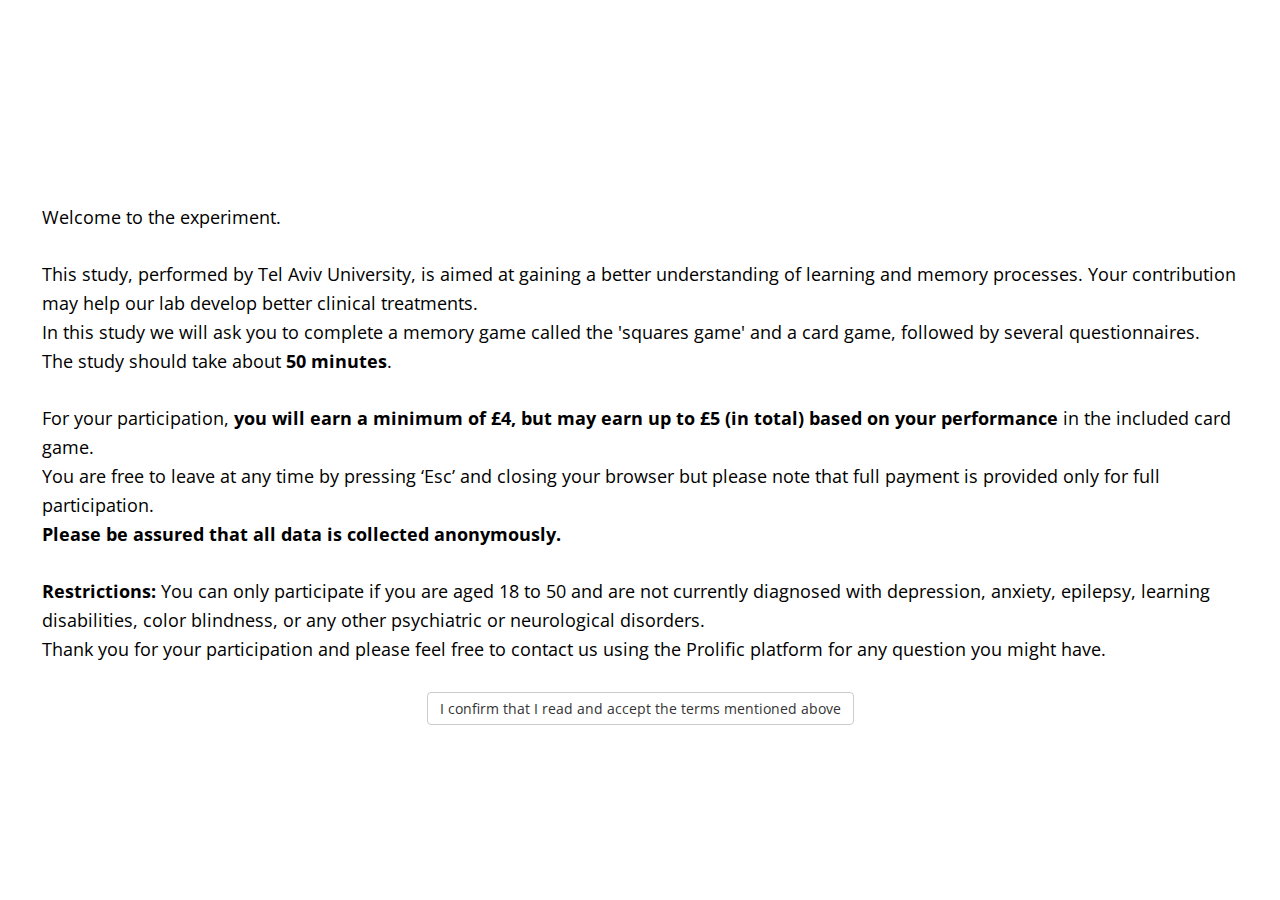
<file: index.html>
<!DOCTYPE html>
<html>

<head>
    <title>My experiment</title>
    <script src="jspsych.js"></script>
    <script src="plugins/jspsych-resize.js"></script>
    <script src="plugins/jspsych-html-keyboard-response.js"></script>
    <script src="plugins/jspsych-instructions.js"></script>
    <script src="plugins/jspsych-survey-text.js"></script>
    <script src="plugins/jspsych-survey-multi-choice.js"></script>
    <script src="plugins/jspsych-fullscreen.js"></script>
    <script src="plugins/jspsych-html-button-response.js"></script>
    <script src="plugins/jspsych-html-slider-response.js"></script>

    <link href="css/my_exp.css" rel="stylesheet" type="text/css">
    <link href="css/jspsych.css" rel="stylesheet" type="text/css">
    <!--This experiment consists of three parts.
    The first part is a change detection task, the second is a dual task of both change detection and two-armed bandit task.
    the third is questionnaires. The code is based on jspsych package. Check the tutorials to understand what's going on here-->
</head>
<style>
    /* all the css is in my_exp.css */
</style>

<body>
    <script>
        /*this defines the css properties according to the window_screen_size*/
        var root = document.documentElement;
        var vis_angle_px = 105
        var square_width = 51.4
        root.style.setProperty('--top_middle', window.screen.height / 2 + "px");
        root.style.setProperty('--left_middle', window.screen.width / 2 - (square_width / 2) + "px");
        root.style.setProperty('--top_a', window.screen.height / 2 - vis_angle_px + "px");
        root.style.setProperty('--left_a', window.screen.width / 2 - vis_angle_px + "px");
        root.style.setProperty('--top_b', window.screen.height / 2 - 2 * vis_angle_px + "px");
        root.style.setProperty('--left_b', window.screen.width / 2 - 2 * vis_angle_px + "px");
        root.style.setProperty('--top_c', window.screen.height / 2 - 3 * vis_angle_px + "px");
        root.style.setProperty('--left_c', window.screen.width / 2 - 3 * vis_angle_px + "px");
        root.style.setProperty('--top_d', window.screen.height / 2 - vis_angle_px + "px");
        root.style.setProperty('--right_d', window.screen.width / 2 - vis_angle_px + "px");
        root.style.setProperty('--top_e', window.screen.height / 2 - 2 * vis_angle_px + "px");
        root.style.setProperty('--right_e', window.screen.width / 2 - 2 * vis_angle_px + "px");
        root.style.setProperty('--top_f', window.screen.height / 2 - 3 * vis_angle_px + "px");
        root.style.setProperty('--right_f', window.screen.width / 2 - 3 * vis_angle_px + "px");
        root.style.setProperty('--bottom_g', window.screen.height / 2 - vis_angle_px + "px");
        root.style.setProperty('--right_g', window.screen.width / 2 - vis_angle_px + "px");
        root.style.setProperty('--bottom_h', window.screen.height / 2 - 2 * vis_angle_px + "px");
        root.style.setProperty('--right_h', window.screen.width / 2 - 2 * vis_angle_px + "px");
        root.style.setProperty('--bottom_i', window.screen.height / 2 - 3 * vis_angle_px + "px");
        root.style.setProperty('--right_i', window.screen.width / 2 - 3 * vis_angle_px + "px");
        root.style.setProperty('--bottom_j', window.screen.height / 2 - vis_angle_px + "px");
        root.style.setProperty('--left_j', window.screen.width / 2 - vis_angle_px + "px");
        root.style.setProperty('--bottom_k', window.screen.height / 2 - 2 * vis_angle_px + "px");
        root.style.setProperty('--left_k', window.screen.width / 2 - 2 * vis_angle_px + "px");
        root.style.setProperty('--bottom_l', window.screen.height / 2 - 3 * vis_angle_px + "px");
        root.style.setProperty('--left_l', window.screen.width / 2 - 3 * vis_angle_px + "px");

        root.style.setProperty('--upper1', window.screen.height / 2 - 3 * vis_angle_px + "px");
        root.style.setProperty('--upper2', window.screen.height / 2 - 2 * vis_angle_px + "px");
        root.style.setProperty('--upper3', window.screen.height / 2 - vis_angle_px + "px");

        root.style.setProperty('--lower1', window.screen.height / 2 - 3 * vis_angle_px + "px");
        root.style.setProperty('--lower2', window.screen.height / 2 - 2 * vis_angle_px + "px");
        root.style.setProperty('--lower3', window.screen.height / 2 - vis_angle_px + "px");

        //---------------------------------------------------------------------------------------------
        root.style.setProperty('--left_card', window.screen.width / 2 - 2 * vis_angle_px + "px");
        root.style.setProperty('--right_card', window.screen.width / 2 - 2 * vis_angle_px + "px");
        root.style.setProperty('--top_card', window.screen.height / 2 - 90 + "px");
        root.style.setProperty('--top_reward', window.screen.height / 2 + "px");
        root.style.setProperty('--left_reward', window.screen.width / 2 + "px");

        /*---------------------------------------------------- 
        Experiment starts
        ------------------------------------------------------*/
        var timeline = [];
        var welcome = {
            type: 'html-button-response',
            stimulus: '<p style="text-align: left">Welcome to the experiment.<br><br>This study, performed by Tel Aviv University, is aimed at gaining a better understanding of learning and memory processes. Your contribution may help our lab develop better clinical treatments.<br>'
                + "In this study we will ask you to complete a memory game called the 'squares game' and a card game, followed by several questionnaires.<br> The study should take about <b>50 minutes</b>.<br><br>"
                + 'For your participation, <b>you will earn a minimum of £4, but may earn up to £5 (in total) based on your performance</b> in the included card game.<br>'
                + ' You are free to leave at any time by pressing ‘Esc’ and closing your browser but please note that full payment is provided only for full participation.<br> <b>Please be assured that all data is collected anonymously.</b><br>'
                + '<br><b>Restrictions:</b> You can only participate if you are aged 18 to 50 and are not currently diagnosed with depression, anxiety, epilepsy, learning disabilities, color blindness, or any other psychiatric or neurological disorders.'
                + '<br>Thank you for your participation and please feel free to contact us using the Prolific platform for any question you might have.',
            choices: ['I confirm that I read and accept the terms mentioned above']
        };
        timeline.push(welcome) //45sec
        timeline.push({
            type: 'fullscreen',
            fullscreen_mode: true,
            message: '<img class=fullscreen src="images/squares/example4.png"><p>Please make sure that your browser downloads toolbar is closed and that your browser zoom-in settings are on 100% by pressing ctrl and +/- on your keyboard.<br><br>The experiment will switch to full screen mode when you press the button below</p>'
            , data: { screen_width: window.screen.width, screen_height: window.screen.height }
        });

        var p_details = {
            type: "survey-text",
            questions: [{ prompt: "Enter Prolific ID number", name: 'sub_num' }],
            on_finish: function () {
                subN = JSON.parse(jsPsych.data.getLastTrialData().select('responses').values).sub_num
            }
        }
        timeline.push(p_details)
        /*---------------------------------------------------- 
        Squares game starts
        ------------------------------------------------------*/

        var mapping = jsPsych.randomization.sampleWithoutReplacement(['sk', 'ks'], 1)[0]
        /* getting the images to display */
        var change_detection_images = ['images/squares/black.png', 'images/squares/blue.png', 'images/squares/brown.png', 'images/squares/cyan.png', 'images/squares/green.png', 'images/squares/magenta.png', 'images/squares/orange.png', 'images/squares/red.png', 'images/squares/yellow.png']
        /* setting the locations to randomize from */
        var locations = ["<img class='a' src=", "<img class='b' src=", "<img class='c' src=", "<img class='d' src=", "<img class='e' src=", "<img class='f' src=", "<img class='g' src=", "<img class='h' src=", "<img class='i' src=", "<img class='j' src=", "<img class='k' src=", "<img class='l' src=",]
        var locations_setsize1 = ["<img class='upper1' src=", "<img class='upper2' src=", "<img class='upper3' src=", "<img class='lower1' src=", "<img class='lower2' src=", "<img class='lower3' src="]

        /* functions for squares game */

        //This function decides on a random location for the test square
        function getRandomInt(max) {
            return Math.floor(Math.random() * Math.floor(max));
        }
        //This function picks squares to show
        function get_squares(images, number_of_images) {
            return jsPsych.randomization.sampleWithoutReplacement(change_detection_images, number_of_images)
        }
        /*This function picks the locations in which it will be shown 
         It also takes care of randomizing the different quadrants   */
        function get_locations(locations_arr, number_of_images, locations_arr1) {
            random_locations = [];
            if (number_of_images == 1) {
                return jsPsych.randomization.sampleWithoutReplacement(locations_arr1, 1)
            }
            for (var i = 0; i < 4; i++) {
                random_2_locations = jsPsych.randomization.sampleWithoutReplacement(locations_arr.slice(i * 3, i * 3 + 3), 2)
                random_locations.push(random_2_locations[0])
                if (number_of_images > 4) {
                    random_locations.push(random_2_locations[1])
                }
            }
            return random_locations
        }
        /*This function combines the squares and the locations that were randomly chosen */
        function generate_random_squares(condition) {
            number_of_images = parseInt(condition[0])
            change_detection_images = jsPsych.randomization.shuffle(change_detection_images)
            current_locations = get_locations(locations, number_of_images, locations_setsize1)
            squares = '';
            for (index = 0; index < number_of_images; index++) {
                squares += current_locations[index] + change_detection_images[index] + ">"
            }
            return squares + fixation;
        }
        var condition_squares_exp = jsPsych.randomization.sampleWithoutReplacement(['4same', '4diff', '8same', '8diff'], 1)[0]
        var fixation = '<div class="fixation">+</div>'

        /*---------------------------------------------------- 
        Timeline for squares starts
        ------------------------------------------------------*/

        /*---------------------------------------------------- 
        Start instructions variabels
        ------------------------------------------------------*/
        var instructions_squares = {
            type: "instructions",
            pages: ["The experiment will have two parts, we will now start the first one, called the <b>'squares game'</b>.",
                "We will now provide instructions regarding the squares game. <b>Please read them carefully.</b>",
                "Feel free to go back and forth between the screens using the arrows (left=previous, right=next) or the buttons below."
                , "At the end of the instructions, <b>we will ask you to complete a short test about them</b>, to make sure everything is well understood."
                , "In this part of the experiment, you will see a plus in the middle of the screen." +
                "<p> We want you to focus on the plus during the whole experiment.</p> " + "<img src='images/fixation.png'>",
                "<p> Then, <b>4 or 8</b> colored squares will appear on the screen. You need to remember the colors of all of the squares.</p>" +
                "<img src='images/squares/example1.png'>",
                "<p> Right afterward, the squares will disappear and instead, one square will show up in a place where one of the squares was previously displayed.</p>" +
                "<p> Your goal is to identify whether this square is in the same or different color as the one previously displayed in this location.</p>" +
                "<p> You need to press <b>'" + mapping[0] + "'</b> if you think the color is the same as in the group picture.</p>" +
                "<img src='images/squares/example2.png'>",
                "<p> You need to press <b>'" + mapping[1] + "'</b> if you think the color is different than in the group picture.</p>" +
                "<img src='images/squares/example3.png'>", "<p> We will now ask you to complete a short test to make sure that you understood the instructions."],
            show_clickable_nav: true,
        };

        var Q1_square_options = ["2 or 4", "4 or 8", "4 or 6"];
        var Q2_square_options = ["True", "False"];
        var Q3_square_options = ["Click on it", "Press the LEFT or RIGHT arrow keys", "Press the ‘S’ or ‘K’ key with your LEFT or RIGHT hand."];
        var Q4_square_options = ["The goal is to remember the color of each of the squares", "I need to read the instructions again"];
        var Q5_square_options = ["On the squares to remember their colors", "On the single square to remember its color",];

        var instructions_test_squares = {
            type: 'survey-multi-choice',
            questions: [
                { prompt: "How many squares will be initially shown?", name: 'set_size', correct: '4 or 8', options: Q1_square_options, required: true },
                { prompt: "The single square will appear after the squares will disappear ", name: 'steps', correct: 'True', options: Q2_square_options, required: true },
                { prompt: "How do you choose if a square is same or different?", name: 'choose_square', correct: 'Press the ‘S’ or ‘K’ key with your LEFT or RIGHT hand.', options: Q3_square_options, required: true },
                { prompt: "What is your goal?", name: 'goal', correct: 'The goal is to remember the color of each of the squares', options: Q4_square_options, required: true },
                { prompt: "What should you focus on?", name: 'focus', correct: 'On the squares to remember their colors', options: Q5_square_options, required: true },
            ],
            data: { trial_name: 'test_squares' }
        };

        var if_trial_squares = {
            type: 'html-button-response',
            stimulus: "<p>Sorry. You made a mistake.<br>"
                + "Let’s go back to the instructions. "
                + "Please read them carefully before submitting your answers. <br>"
                + "Thank you!",
            choices: ['Back to instructions']
        }
        var to_repeat_squares;
        var check_answers = {
            timeline: [if_trial_squares],
            conditional_function: function () {
                // get the data from the previous trial,
                // and check which key was pressed
                to_repeat_squares = false;
                var responses_to_test_square = JSON.parse(jsPsych.data.get().filter({ trial_type: 'survey-multi-choice' }).last(1).select('responses').values[0])
                for (i = 0; i < instructions_test_squares.questions.length; i++) {
                    current_name = instructions_test_squares.questions[i].name;
                    current_correct = instructions_test_squares.questions[i].correct
                    if (current_correct != responses_to_test_square[current_name]) {
                        to_repeat_squares = true;
                        return to_repeat_squares
                    }
                    else {
                        to_repeat_squares = false;
                    }
                }
                return to_repeat_squares
            }
        }

        var instructions_squares_loop = {
            timeline: [instructions_squares, instructions_test_squares, check_answers],
            loop_function: function () {
                if (to_repeat_squares == true) {
                    return true;
                } else {
                    return false;
                }
            }
        }
        /*---------------------------------------------------- 
        Start practice part
        ------------------------------------------------------*/
        var current_squares_practice_trial = 0;
        var current_locations = null; // set up a global variable 
        var condition_squares_practice = jsPsych.randomization.sampleWithoutReplacement(['1same', '1diff'], 1)[0] //this makes sure that the subject will have at least one set_size1 trial in practice
        var start_practice_squares = {
            type: 'html-keyboard-response',
            stimulus: "<p> We will now start some practice trials. <br>In the practice not only 4 or 8 squares may initially appear, but also 1 square to make sure that you understood the task.<br><br> You may already want to be ready with your fingers on '<b>s'</b> and <b>'k'</b>. <br><img class=keyboard src='images/keyboard.png'> <br> <u>Please try to be as accurate as possible for the experiment to succeed.</u> <br><br><b>Press any key to begin</b></u>",
            post_trial_gap: 1000,
            on_finish: function () { document.querySelector('head').insertAdjacentHTML('beforeend', '<style id="cursor-toggle"> html { cursor: none; } </style>') },
        }

        var fixation_memory = {
            type: 'html-keyboard-response',
            stimulus: fixation,
            choices: jsPsych.NO_KEYS,
            trial_duration: 1000,
        }

        var memory_practice = {
            type: "html-keyboard-response",
            stimulus: function () { return generate_random_squares(condition_squares_practice) },
            choices: jsPsych.NO_KEYS,
            trial_duration: 200,
            data: {
                phase: 'practice', trial_name: 'memory', trial_num: function () { return current_squares_practice_trial },
                set_size: function () {
                    return condition_squares_practice[0]
                }
            }
        }

        var fixation_retention = {
            type: 'html-keyboard-response',
            stimulus: fixation,
            choices: jsPsych.NO_KEYS,
            trial_duration: 900
        }

        var test_practice = {
            type: "html-keyboard-response",
            stimulus: function () {
                rand_num = getRandomInt(number_of_images - 1)
                if (condition_squares_practice[1] == 's') { /* it is the same condition */
                    square = current_locations[rand_num] + change_detection_images[rand_num] + ">"
                }
                else { /* it is different condition */
                    square = current_locations[rand_num] + jsPsych.randomization.sampleWithoutReplacement(change_detection_images.slice(number_of_images), 1) + ">"
                }
                return square + fixation
            },
            choices: ['s', 'k'],
            trial_duration: 6000,
            data: {
                phase: 'practice', trial_name: 'test', trial_num: function () { return current_squares_practice_trial },
                correct_response: function () {
                    if (condition_squares_practice[1] == 's') { //it is same condition
                        key_press_num = jsPsych.pluginAPI.convertKeyCharacterToKeyCode(mapping[0])

                    }
                    else {
                        key_press_num = jsPsych.pluginAPI.convertKeyCharacterToKeyCode(mapping[1])
                    }
                    return key_press_num
                },
                set_size: function () {
                    return condition_squares_practice[0]
                }
            },
            on_finish: function (data) {
                condition_squares_practice = jsPsych.randomization.sampleWithoutReplacement(['1same', '1diff', '4same', '4diff', '8same', '8diff'], 1)[0] //now everything could be
                var correct = false;
                if (data.correct_response == data.key_press) {
                    correct = true;
                }
                else if (data.key_press == null) {
                    correct = null;
                }
                data.is_correct = correct;
                current_squares_practice_trial += 1;
            }
        }

        var feedback_squares = {
            type: 'html-keyboard-response',
            stimulus: function () {
                feedback_text = 'incorrect'
                last_trial_correct = jsPsych.data.getLastTrialData().values()[0].is_correct;
                if (last_trial_correct == true) {
                    feedback_text = 'correct'
                }
                else if (last_trial_correct == null) {
                    feedback_text = 'Please respond faster'
                }
                return feedback_text
            },
            choices: jsPsych.NO_KEYS,
            trial_duration: 500
        }

        var demo_procedure_squares = {
            timeline: [fixation_memory, memory_practice, fixation_retention, test_practice, feedback_squares],
            repetitions: 10 //3.5sec per trial*10 =35sec
        }

        var if_trial_practice_squares = {
            on_start: function () {
                if (document.querySelector('#cursor-toggle') != null) {
                    document.querySelector('#cursor-toggle').remove()
                }
            },
            type: 'html-button-response',
            stimulus: "<p>Sorry. You made too many mistakes.<br>"
                + "Let’s do the practice session once again. <br>"
                + "Thank you!",
            choices: ['Back to practice']
        }
        var to_repeat_practice_squares;
        var check_accuracy = {
            timeline: [if_trial_practice_squares],
            conditional_function: function () {
                /* Get the data from the previous trial,and calculate accuracy
                   If the participant wasn't perfect in the trials with set_size 1 - we will repeat.*/
                to_repeat_practice_squares = false;
                var correct_prac_square = jsPsych.data.getLastTimelineData().filter({ phase: 'practice', trial_name: 'test', set_size: '1' }).select('is_correct').sum()
                var total_prac_square = jsPsych.data.getLastTimelineData().filter({ phase: 'practice', trial_name: 'test', set_size: '1' }).select('is_correct').count()
                var prac_square_accuracy = correct_prac_square / total_prac_square;
                if (prac_square_accuracy != 1) {
                    to_repeat_practice_squares = true;
                    return to_repeat_practice_squares
                }
                else {
                    to_repeat_practice_squares = false;
                }
                return to_repeat_practice_squares
            }
        }

        var practice_squares_loop = {
            timeline: [start_practice_squares, demo_procedure_squares, check_accuracy],
            loop_function: function () {
                if (to_repeat_practice_squares == true) {
                    return true;
                } else {
                    return false;
                }
            }
        }
        /*Start exp part of squares game*/
        var start_exp_squares = {
            type: 'html-keyboard-response',
            stimulus: '<p>Good Job! <br> You have finished the practice trials.<br> We will now start the real experiment. Please try to be as accurate as possible. <br> <br> <b> Press any key to begin</p>'
        };

        var current_squares_exp_trial = 0;

        var memory = {
            type: "html-keyboard-response",
            stimulus: function () { return generate_random_squares(condition_squares_exp) },
            choices: jsPsych.NO_KEYS,
            trial_duration: 200,
            data: {
                phase: 'exp', trial_name: 'memory', trial_num: function () { return current_squares_exp_trial }
            }
        }

        var test = {
            type: "html-keyboard-response",
            stimulus: function () {
                rand_num = getRandomInt(number_of_images - 1)
                if (condition_squares_exp[1] == 's') { /* it is the same condition */
                    square = current_locations[rand_num] + change_detection_images[rand_num] + ">"
                }
                else { /* it is different condition */
                    square = current_locations[rand_num] + jsPsych.randomization.sampleWithoutReplacement(change_detection_images.slice(number_of_images), 1) + ">"
                }
                return square + fixation
            },
            choices: ['s', 'k'],
            trial_duration: 6000,
            data: {
                phase: 'exp', trial_name: 'test', mapping: mapping, trial_num: function () { return current_squares_exp_trial },
                correct_response: function () {
                    if (condition_squares_exp[1] == 's') { //it is same condition
                        key_press_num = jsPsych.pluginAPI.convertKeyCharacterToKeyCode(mapping[0])
                    }
                    else {
                        key_press_num = jsPsych.pluginAPI.convertKeyCharacterToKeyCode(mapping[1])
                    }
                    return key_press_num
                },
                set_size: function () {
                    return condition_squares_exp[0]
                },
                condition: function () {
                    return condition_squares_exp[1]
                }
            },

            on_finish: function (data) {
                condition_squares_exp = jsPsych.randomization.sampleWithoutReplacement(['4same', '4diff', '8same', '8diff'], 1)[0]
                var correct = false;
                if (data.correct_response == data.key_press) {
                    correct = true;
                }
                else if (data.key_press == null) {
                    correct = null;
                }
                data.is_correct = correct;
                current_squares_exp_trial += 1;
            }
        }

        var test_procedure_squares = {
            timeline: [fixation_memory, memory, fixation_retention, test, feedback_squares],
            repetitions: 120 //3.5sec per trial per 120 trials= 420sec
        }

        var full_procedure_squares = {
            timeline: [instructions_squares_loop, practice_squares_loop, start_exp_squares, test_procedure_squares]
        } //instructions takes 60sec total
        timeline.push(full_procedure_squares)

        /*---------------------------------------------------- 
        Card game starts
        ------------------------------------------------------*/

        /*---------------------------------------------------- 
        Define images
        ------------------------------------------------------*/
        var example_images = ['images/squares/example1.png', 'images/squares/example2.png', 'images/squares/example3.png', 'images/card deck 1/group.jpg']
        var practice_deck_images = ['images/card deck 1/1.jpg', 'images/card deck 1/2.jpg', 'images/card deck 1/3.jpg', 'images/card deck 1/4.jpg']
        var test_deck_images = ['images/card deck 2/5.jpg', 'images/card deck 2/6.jpg', 'images/card deck 2/7.jpg', 'images/card deck 2/8.jpg', 'images/card deck 3/9.jpg', 'images/card deck 3/10.jpg', 'images/card deck 3/11.jpg', 'images/card deck 3/12.jpg'
            , 'images/card deck 4/13.jpg', 'images/card deck 4/14.jpg', 'images/card deck 4/15.jpg', 'images/card deck 4/16.jpg'
            , 'images/card deck 5/17.jpg', 'images/card deck 5/18.jpg', 'images/card deck 5/19.jpg', 'images/card deck 5/20.jpg']
        var reward_images = ['images/zero_coins.PNG', 'images/won1-no-back1.png']
        /*---------------------------------------------------- 
        Start instructions
        ------------------------------------------------------*/
        var instructions_cards = {
            on_start: function () {
                if (document.querySelector('#cursor-toggle') != null) {
                    document.querySelector('#cursor-toggle').remove()
                }
            },
            type: "instructions",
            pages: ["You finished the squares game part!<br> You will now move on to the card game", "<p><b>Welcome to the card game</b></p>"
                + "<p style='text-align:left'>Your winnings in this part will earn you additional payment bonus for the study."
                + " If no extra money will be earned in the card game, you will still get £4 for completing the study."
                + " However, <b>you can gain up to an extra £1 based on winnings in the game.</b></p>",
                "<p style='text-align:left'> We will now provide instructions regarding the card game. Please read them carefully. <br>"
                + "As always, feel free to go back and forth between the screens.</p> "
                + "<p style='text-align:left'>At the end of the instructions, <b>we will ask you to complete a short test about them</b>, to make sure everything is well understood.</p>",
                "<p style='text-align:left'> Below is an example of a card-deck of four cards, very much like the cards in the game to follow. </p>" +
                "<img class='group' src='images/group.jpg' >",
                "<p> On each step, only two cards from this deck will be offered (as shown in the example below).<br>You will be able to select the left card by pressing <b>'s'</b> and the right card by pressing <b>'k'</b> on your keyboard."
                + " <br><br><u>Please do your best to respond as fast and accurate as you can.</u><br><br>"
                + "<img class='example' src='images/example.jpg' >",
                "<p style='text-align:left'>After selecting the card, you will see an outcome in the middle of the screen, as shown below.<br>"
                + "<b>Winning very much depends on the card you chose. Some cards are better than others in their deck.</b><br>"
                + "Your task is to find out which card is the best in each deck at any time and choose it.</p>"
                + "<br> <img class='example' src='images/reward_example.jpg'>",
                "<p style='text-align:left'><u>Two important things to remember:</u><br>"
                + "1. <b>How good a card is can change along the game</b>, somewhat like the value of market products that sometimes worth more and sometimes less."
                + "<br>2. Only the cards predict an outcome. <b>The response key that was used to select a card does not influence the chances of winning a coin.</b></p>"],
            show_clickable_nav: true
        };
        var instructions_combined = {
            on_start: function () {
                if (document.querySelector('#cursor-toggle') != null) {
                    document.querySelector('#cursor-toggle').remove()
                }
            },
            type: "instructions",
            pages: [" <p style='text-align:left'>In the experiment we will play the card game and the squares game simultaneously. It means that you will have two goals."
                + " <b><br>One goal is to remember the colors of the squares like beforehand, and the second is to learn which cards are more rewarding.</b> ",
            "Like before in the squares part, pressing <b>'" + mapping[0] + "'</b> means you think the shown square is in the same color, and pressing <b>'" + mapping[1] + "'</b> means you think it is different. ",
                "<p style='text-align:left'> In the card game, pressing <b>'s'</b> means you think the left card is better, and pressing <b>'k'</b> means you think the right card is better. </p>",]
            , show_clickable_nav: true
        }
        var start_instructions_test = {
            type: 'html-keyboard-response',
            stimulus: "<p> <br><br> You will now move on to a quick test to make sure you understood the instructions. If you will have a mistake you will need to go again through the instructions. <br><br> <b> Press any key to continue</b></p>"
        }
        var Q1_2_options = ["2", "4", "6"];
        var Q3_options = ["Click on it", "Press the LEFT or RIGHT arrow keys", "Press the ‘S’ or ‘K’ key with your LEFT or RIGHT hand."];
        var Q4_options = ["Press the LEFT or RIGHT arrow keys", "Press the ‘S’ or ‘K’ key with your LEFT or RIGHT hand.", "Click on it",];
        var Q5_6_options = ["True", "False"];
        var Q7_options = ["The goal is to learn which card is better", "The goal is to remember the squares and learn which cards are better"]
        var Q8_options = ["True, both cards and response keys predict the outcome", "False, only cards predict the outcome"];

        var instructions_test = {
            type: 'survey-multi-choice',
            questions: [
                { prompt: "What is the size of a card deck?", name: 'deck_size', correct: '4', options: Q1_2_options, required: true },
                { prompt: "How many cards are presented on each step?", name: 'cards_step', correct: '2', options: Q1_2_options, required: true },
                { prompt: "How do you choose a card?", name: 'choose_card', correct: 'Press the ‘S’ or ‘K’ key with your LEFT or RIGHT hand.', options: Q3_options, required: true },
                { prompt: "How do you choose if a square is same or different?", name: 'choose_square', correct: 'Press the ‘S’ or ‘K’ key with your LEFT or RIGHT hand.', options: Q4_options, required: true },
                { prompt: "Some cards are better than others.", name: 'better_cards', correct: 'True', options: Q5_6_options, required: true },
                { prompt: "How ‘good’ or ‘bad’ a card is will change along the game.", name: 'value_change', correct: 'True', options: Q5_6_options, required: true },
                { prompt: "What is the goal in the game?", name: 'game_goal', correct: 'The goal is to remember the squares and learn which cards are better', options: Q7_options, required: true },
                { prompt: "The outcome you might get very much depends on whether you used the RIGHT or LEFT response key.", name: 'location_value', correct: 'False, only cards predict the outcome', options: Q8_options, required: true }
            ],
        };

        var if_trial = {
            type: 'html-button-response',
            stimulus: "<p>Sorry. You made a mistake.<br>"
                + "Let’s go back to the instructions. "
                + "Please read them carefully before submitting your answers. <br>"
                + "Thank you!",
            choices: ['Back to instructions']
        }
        var to_repeat;
        var check_answers = {
            timeline: [if_trial],
            conditional_function: function () {
                // get the data from the previous trial,
                // and check which key was pressed
                to_repeat = false;
                var responses_to_test = JSON.parse(jsPsych.data.get().filter({ trial_type: 'survey-multi-choice' }).last(1).select('responses').values[0])
                for (i = 0; i < instructions_test.questions.length; i++) {
                    current_name = instructions_test.questions[i].name;
                    current_correct = instructions_test.questions[i].correct
                    if (current_correct != responses_to_test[current_name]) {
                        to_repeat = true;
                        return to_repeat
                    }
                    else {
                        to_repeat = false;

                    }
                }
                return to_repeat
            }
        }
        /*---------------------------------------------------- 
        Functions for card game
        ------------------------------------------------------*/

        function draw_show_cards(deck) {
            drawn_cards = jsPsych.randomization.sampleWithoutReplacement(deck, 4)
            left_card = drawn_cards[0];
            right_card = drawn_cards[1];
            left_with_tag = "<img class='card_left' src='" + left_card + "'>"
            right_with_tag = "<img class='card_right' src='" + right_card + "'>"
            return left_with_tag + right_with_tag + fixation;
        }

        function show_choice() {

            last_choice = jsPsych.pluginAPI.convertKeyCodeToKeyCharacter(jsPsych.data.getLastTrialData().values()[0].key_press)
            if (last_choice == 's') {
                selected = 0
                card_to_show = "<img class='card_left' src='" + left_card + "'>"
            }
            else if (last_choice == 'k') {
                selected = 1
                card_to_show = "<img class='card_right' src='" + right_card + "'>"
            }
            else {
                selected = null
                return '<div style="font-size:40px;">Please respond faster!</div>'
            }
            return card_to_show + fixation
        }

        function show_reward(current_trial_num) {
            key_selected = jsPsych.data.getLastTrialData().values()[0].key_selected
            if (key_selected == 0) {
                card_to_show = "<img class='card_left' src='" + left_card + "'>"
            }
            else if (key_selected == 1) {
                card_to_show = "<img class='card_right' src='" + right_card + "'>"
            }
            else {
                return '<div style="font-size:40px;">Please respond faster!</div>'
            }
            card_selected = jsPsych.data.getLastTrialData().values()[0].card_selected
            prob_reward = FB_matrix[card_selected][current_trial_num];
            prob_unreward = 1 - prob_reward;
            reward = jsPsych.randomization.sampleWithReplacement([0, 1], 1, [prob_unreward, prob_reward])[0];
            reward_to_show = "<img class=reward src='" + reward_images[reward] + "'>"


            return card_to_show + reward_to_show
        }

        function images_for_block_start() {
            images = test_deck_images.slice(block * 4, block * 4 + 4)
            return images
        }
        /*---------------------------------------------------- 
        Variabels for card game
        ------------------------------------------------------*/
        var condition_cards = jsPsych.randomization.sampleWithoutReplacement(['1same', '1diff', '4same', '4diff'], 1)[0]
        var FB_matrix = [];
        FB_matrix[0] = [0.33772, 0.39326, 0.40412, 0.45749, 0.48324, 0.48626, 0.45786, 0.42262, 0.49357, 0.50731, 0.54289, 0.53135, 0.50034, 0.49953, 0.48937, 0.50251, 0.53868, 0.52203, 0.49471, 0.45876, 0.52796, 0.50268, 0.46898, 0.4837, 0.47281, 0.48038, 0.42808, 0.39279, 0.37639, 0.36649, 0.35582, 0.35915, 0.38079, 0.37371, 0.37682, 0.41413, 0.39547, 0.44378, 0.46997, 0.47091, 0.50357, 0.53194, 0.51394, 0.52503, 0.53825, 0.54097, 0.49772, 0.50029, 0.48817, 0.50105, 0.45351, 0.46345, 0.50613, 0.51335, 0.56239, 0.56169, 0.56903, 0.5471, 0.50874, 0.53747, 0.50208, 0.51419, 0.53481, 0.47552, 0.48684, 0.51724, 0.49535, 0.51149, 0.53235, 0.4978, 0.47696, 0.47291, 0.48077, 0.4425, 0.48969, 0.52356, 0.54573, 0.49781, 0.52555, 0.50405, 0.519, 0.51776, 0.49547, 0.48375, 0.45753, 0.5155, 0.51645, 0.50343, 0.47022, 0.47794, 0.51657, 0.52218, 0.52722, 0.5297, 0.52667, 0.56737, 0.6445, 0.63256, 0.59317, 0.5313];
        FB_matrix[1] = [0.25704, 0.25686, 0.26537, 0.32215, 0.2977, 0.31559, 0.29018, 0.24321, 0.24308, 0.27374, 0.28045, 0.31219, 0.3303, 0.30804, 0.37726, 0.40205, 0.37142, 0.34159, 0.31001, 0.30259, 0.25156, 0.28041, 0.29775, 0.33556, 0.33383, 0.27651, 0.31895, 0.3416, 0.31953, 0.27126, 0.28677, 0.27745, 0.23634, 0.18869, 0.1756, 0.16868, 0.16833, 0.16272, 0.16272, 0.16828, 0.23888, 0.215, 0.2362, 0.2198, 0.25504, 0.24835, 0.23921, 0.25358, 0.28813, 0.29193, 0.30125, 0.26231, 0.25296, 0.28666, 0.26313, 0.2301, 0.21956, 0.20996, 0.25839, 0.28052, 0.32197, 0.35135, 0.36251, 0.35102, 0.37592, 0.41482, 0.46239, 0.46043, 0.50986, 0.56564, 0.59565, 0.62044, 0.56731, 0.55831, 0.58139, 0.58884, 0.54916, 0.5071, 0.51807, 0.54408, 0.56728, 0.52195, 0.55915, 0.53774, 0.53981, 0.52355, 0.46647, 0.4676, 0.45075, 0.48408, 0.55282, 0.54373, 0.53274, 0.53184, 0.53568, 0.49976, 0.50574, 0.552, 0.51679, 0.53681];
        FB_matrix[2] = [0.5917, 0.64769, 0.70574, 0.68713, 0.68242, 0.70379, 0.71255, 0.70272, 0.67069, 0.65692, 0.65933, 0.64338, 0.65085, 0.64829, 0.69846, 0.71015, 0.70442, 0.74258, 0.7554, 0.73006, 0.75518, 0.72853, 0.74084, 0.68069, 0.71271, 0.68525, 0.67073, 0.67068, 0.648, 0.67646, 0.70308, 0.68574, 0.71904, 0.71133, 0.73911, 0.74918, 0.73149, 0.70956, 0.68745, 0.69793, 0.6233, 0.62599, 0.66243, 0.69599, 0.68707, 0.649, 0.60675, 0.59887, 0.63346, 0.69691, 0.66782, 0.69997, 0.72736, 0.70792, 0.67461, 0.6478, 0.65467, 0.6329, 0.6158, 0.60556, 0.64038, 0.63054, 0.58793, 0.56423, 0.55994, 0.56647, 0.54658, 0.49899, 0.50783, 0.57898, 0.54492, 0.48585, 0.48109, 0.48699, 0.46963, 0.48634, 0.46603, 0.47676, 0.45376, 0.40843, 0.39107, 0.40562, 0.35266, 0.33274, 0.31999, 0.34656, 0.37718, 0.37391, 0.38179, 0.40437, 0.4088, 0.33946, 0.33295, 0.31311, 0.32477, 0.37747, 0.36431, 0.35193, 0.33457, 0.32013];
        FB_matrix[3] = [0.37146, 0.29856, 0.30642, 0.2707, 0.25356, 0.25763, 0.1921, 0.20666, 0.19305, 0.19291, 0.18298, 0.18156, 0.19481, 0.15628, 0.18232, 0.21027, 0.20945, 0.22949, 0.20882, 0.23431, 0.24699, 0.19052, 0.2206, 0.21146, 0.19117, 0.21937, 0.23521, 0.27283, 0.33207, 0.33282, 0.3137, 0.32797, 0.33243, 0.33035, 0.37739, 0.38959, 0.39165, 0.43298, 0.4753, 0.45643, 0.46237, 0.46749, 0.47418, 0.47148, 0.46565, 0.48012, 0.51917, 0.56677, 0.551, 0.52118, 0.5035, 0.51614, 0.48258, 0.4852, 0.51321, 0.5236, 0.54053, 0.58072, 0.58066, 0.60732, 0.60788, 0.62424, 0.61417, 0.61129, 0.61249, 0.63833, 0.6153, 0.64763, 0.66878, 0.65734, 0.66195, 0.66565, 0.68452, 0.66885, 0.6788, 0.69809, 0.6875, 0.69827, 0.6978, 0.72358, 0.7295, 0.74277, 0.73044, 0.74494, 0.74108, 0.74222, 0.74686, 0.80182, 0.80182, 0.82339, 0.81468, 0.81121, 0.84829, 0.83158, 0.83158, 0.80201, 0.74137, 0.72785, 0.73865, 0.76278];
        var current_cards_practice_trial = 0;
        var current_cards_exp_trial = 0;
        var block = 0;
        var blocks = 3;
        var draw_cards;
        var drawn_cards;
        var left_card;
        var right_card;
        var selected;
        var reward;

        /*---------------------------------------------------- 
        Start practice
        ------------------------------------------------------*/

        var start_practice_only_cards = {
            type: 'html-keyboard-response',
            stimulus: '<div>We will now do a few practice trials which will contain only the cards part without the squares. <br> Please be ready with your fingers on <b>"s"</b> and <b>"k".</b> <br><br> <b> Press any key to begin</b></div>',
            post_trial_gap: 1000,
            on_finish: function () { document.querySelector('head').insertAdjacentHTML('beforeend', '<style id="cursor-toggle"> html { cursor: none; } </style>') },
        }
        var start_practice_cards = {
            type: 'html-keyboard-response',
            stimulus: '<div>We will now start a few practice trials with both the cards and the squares. <br> Please be ready with your fingers on <b>"s"</b> and <b>"k"</b> <br><br> <b> Press any key to begin</b></div>',
            post_trial_gap: 1000,
        }

        var fixation_cards = {
            type: 'html-keyboard-response',
            stimulus: fixation,
            choices: jsPsych.NO_KEYS,
            trial_duration: 900
        }

        var memory_for_cards_prac = {
            type: "html-keyboard-response",
            stimulus: function () {
                number_of_images = parseInt(condition_cards[0])
                change_detection_images = jsPsych.randomization.shuffle(change_detection_images)
                current_locations = get_locations(locations, number_of_images, locations_setsize1)
                squares = '';
                for (index = 0; index < number_of_images; index++) {
                    squares += current_locations[index] + change_detection_images[index] + ">"
                }
                return squares + fixation;
            },
            choices: jsPsych.NO_KEYS,
            trial_duration: 200,
            data: {
                phase: 'practice', trial_name: 'memory_cards', trial_num: function () { return current_cards_practice_trial },
                set_size: function () {
                    return condition_cards[0]
                }
            }
        }

        var practice_cards1 = {
            type: "html-keyboard-response",
            stimulus: function () {
                return draw_show_cards(practice_deck_images)
            },
            choices: ['s', 'k'],
            trial_duration: 6000,
            data: { phase: 'practice', trial_name: 'cards1', trial_num: function () { return current_cards_practice_trial } },

        }

        var practice_choice1 = {
            type: "html-keyboard-response",
            stimulus: show_choice,
            choices: jsPsych.NO_KEYS,
            trial_duration: 500,
            data: { phase: 'practice', trial_name: 'choice1', trial_num: function () { return current_cards_practice_trial } },
            on_finish: function (data) {
                data.key_selected = selected
                if (selected == 0) {
                    data.card_selected = practice_deck_images.indexOf(left_card)
                }
                else if (selected == 1) {
                    data.card_selected = practice_deck_images.indexOf(right_card)
                }
            }
        }

        var practice_reward1 = {
            type: "html-keyboard-response",
            stimulus: function () {
                return show_reward(current_cards_practice_trial)
            },
            choices: jsPsych.NO_KEYS,
            trial_duration: 750,
            data: { phase: 'practice', trial_name: 'reward1', trial_num: function () { return current_cards_practice_trial } }
            , on_finish: function (data) {
                data.reward = reward;
            }
        }

        var practice_cards2 = {
            type: "html-keyboard-response",
            stimulus: function () {
                left_card = drawn_cards[2];
                right_card = drawn_cards[3];
                left_with_tag = "<img class='card_left' src='" + left_card + "'>"
                right_with_tag = "<img class='card_right' src='" + right_card + "'>"
                return left_with_tag + right_with_tag + fixation;
            },
            choices: ['s', 'k'],
            trial_duration: 6000,
            data: { phase: 'practice', trial_name: 'cards2', trial_num: function () { return current_cards_practice_trial } }
        }
        var practice_choice2 = {
            type: "html-keyboard-response",
            stimulus: show_choice,
            choices: jsPsych.NO_KEYS,
            trial_duration: 500,
            data: { phase: 'practice', trial_name: 'choice2', trial_num: function () { return current_cards_practice_trial } },
            on_finish: function (data) {
                data.key_selected = selected
                if (selected == 0) {
                    data.card_selected = practice_deck_images.indexOf(left_card)
                }
                else if (selected == 1) {
                    data.card_selected = practice_deck_images.indexOf(right_card)
                }
            }
        }

        var practice_reward2 = {
            type: "html-keyboard-response",
            stimulus: function () {
                return show_reward(current_cards_practice_trial)
            },
            choices: jsPsych.NO_KEYS,
            trial_duration: 750,
            data: { phase: 'practice', trial_name: 'reward2', trial_num: function () { return current_cards_practice_trial } }
            , on_finish: function (data) {
                data.reward = reward;
            }
        }

        var test_for_cards_prac = {
            type: "html-keyboard-response",
            stimulus: function () {
                rand_num = getRandomInt(number_of_images - 1)
                if (condition_cards[1] == 's') { /* it is the same condition */
                    square = current_locations[rand_num] + change_detection_images[rand_num] + ">"
                }
                else { /* it is different condition */
                    square = current_locations[rand_num] + jsPsych.randomization.sampleWithoutReplacement(change_detection_images.slice(number_of_images), 1) + ">"
                }
                return square + fixation
            },
            choices: ['s', 'k'],
            trial_duration: 6000,
            data: {
                phase: 'practice', trial_name: 'test_cards', trial_num: function () { return current_cards_practice_trial },
                correct_response: function () {
                    if (condition_cards[1] == 's') { //it is same condition
                        key_press_num = jsPsych.pluginAPI.convertKeyCharacterToKeyCode(mapping[0])
                    }
                    else {
                        key_press_num = jsPsych.pluginAPI.convertKeyCharacterToKeyCode(mapping[1])
                    }
                    return key_press_num
                },
                set_size: function () {
                    return condition_cards[0]
                }
            },

            on_finish: function (data) {
                condition_cards = jsPsych.randomization.sampleWithoutReplacement(['1same', '1diff', '4same', '4diff'], 1)[0]
                phase = jsPsych.data.getLastTrialData().values()[0].phase
                current_cards_practice_trial += 1;
                var correct = false;
                if (data.correct_response == data.key_press) {
                    correct = true;
                }

                else if (data.key_press == null) {
                    correct = null;
                }
                data.is_correct = correct;
            }
        }

        /*---------------------------------------------------- 
        Start exp part of card game
        ------------------------------------------------------*/

        var start_exp_cards = {
            type: 'html-keyboard-response',
            stimulus: '<div> Good job! Practice completed. <br> <br> We will now move on to the real game. Do your best to remember the colors and to figure out which cards are better. Good luck!<br><br> <b>Press any key to continue.</b></div>',
            post_trial_gap: 1000
        }

        var start_block = {
            type: 'html-keyboard-response',
            stimulus: function () {
                return '<p><b><u>Test block ' + (block + 1) + ' out of ' + (blocks + 1) + '</u></b></p>' + '<p style="text-align: left"> You will now start a test block. Below are the four cards that can appear in this round.</p>'
                    + '<p style="text-align: left">Use the LEFT or RIGHT response keys (‘s’ or ‘k’, in correspondence) to make your selection. <br> Please do your best to remember the colors of the squares and to win as many coins as possible!<br> </p>'
                    + '<p style="text-align: left">Remember that: <br> 1) How ‘good’ each card is can change along the round <br> 2) Only the cards (not the response key that was used to select them) predict an outcome </p>'
                    + '<p><b>Press SPACE to start</b></p>'
                    + '<img src="' + images_for_block_start()[0] + '">  ' + '<img src="' + images_for_block_start()[1] + '">    ' + '<img src="' + images_for_block_start()[2]
                    + '">    ' + '<img src="' + images_for_block_start()[3] + '">  '
            },
            choices: [32]
            , post_trial_gap: 1000
        }

        var memory_for_cards = {
            type: "html-keyboard-response",
            stimulus: function () {
                number_of_images = parseInt(condition_cards[0])
                change_detection_images = jsPsych.randomization.shuffle(change_detection_images)
                current_locations = get_locations(locations, number_of_images, locations_setsize1)
                squares = '';
                for (index = 0; index < number_of_images; index++) {
                    squares += current_locations[index] + change_detection_images[index] + ">"
                }
                return squares + fixation;
            },
            choices: jsPsych.NO_KEYS,
            trial_duration: 200,
            data: {
                phase: 'exp', trial_name: 'memory_cards', trial_num: function () { return current_cards_exp_trial },
                set_size: function () {
                    return condition_cards[0]
                }
            }
        }

        var exp_cards1 = {
            type: "html-keyboard-response",
            stimulus: function () {
                return draw_show_cards(images_for_block_start())
            },
            choices: ['s', 'k'],
            trial_duration: 6000,
            data: { phase: 'exp', trial_name: 'cards1', trial_num: function () { return current_cards_exp_trial } },

        }

        var exp_choice1 = {
            type: "html-keyboard-response",
            stimulus: show_choice,
            choices: jsPsych.NO_KEYS,
            trial_duration: 500,
            data: { phase: 'exp', trial_name: 'choice1', trial_num: function () { return current_cards_exp_trial } },
            on_finish: function (data) {
                data.key_selected = selected
                if (selected == 0) {
                    data.card_selected = images_for_block_start().indexOf(left_card)
                }
                else if (selected == 1) {
                    data.card_selected = images_for_block_start().indexOf(right_card)
                }
            }
        }
        var exp_reward1 = {
            type: "html-keyboard-response",
            stimulus: function () {
                return show_reward(current_cards_exp_trial)
            },
            choices: jsPsych.NO_KEYS,
            trial_duration: 750,
            data: {
                phase: 'exp', trial_name: 'reward1', trial_num: function () { return current_cards_exp_trial }, block: function () { return block }
                , set_size: function () {
                    return condition_cards[0]
                },
                condition: function () {
                    return condition_cards[1]
                }
            },

            on_finish: function (data) {
                data.reward = reward;
                data.key_selected = selected
                if (selected == 0) {
                    data.card_selected = images_for_block_start().indexOf(left_card)
                }
                else if (selected == 1) {
                    data.card_selected = images_for_block_start().indexOf(right_card)
                }
            }
        }

        var exp_cards2 = {
            type: "html-keyboard-response",
            stimulus: function () {
                left_card = drawn_cards[2];
                right_card = drawn_cards[3];
                left_with_tag = "<img class='card_left' src='" + left_card + "'>"
                right_with_tag = "<img class='card_right' src='" + right_card + "'>"
                return left_with_tag + right_with_tag + fixation;
            },
            choices: ['s', 'k'],
            trial_duration: 6000,
            data: { phase: 'exp', trial_name: 'cards2', trial_num: function () { return current_cards_exp_trial } },

        }

        var exp_choice2 = {
            type: "html-keyboard-response",
            stimulus: show_choice,
            choices: jsPsych.NO_KEYS,
            trial_duration: 500,
            data: { phase: 'exp', trial_name: 'choice2', trial_num: function () { return current_cards_exp_trial } },
            on_finish: function (data) {
                data.key_selected = selected
                if (selected == 0) {
                    data.card_selected = images_for_block_start().indexOf(left_card)
                }
                else if (selected == 1) {
                    data.card_selected = images_for_block_start().indexOf(right_card)
                }
            }
        }
        var exp_reward2 = {
            type: "html-keyboard-response",
            stimulus: function () {
                return show_reward(current_cards_exp_trial)
            },
            choices: jsPsych.NO_KEYS,
            trial_duration: 750,
            data: {
                phase: 'exp', trial_name: 'reward2', trial_num: function () { return current_cards_exp_trial }, block: function () { return block }
                , set_size: function () {
                    return condition_cards[0]
                },
                condition: function () {
                    return condition_cards[1]
                }
            },
            on_finish: function (data) {
                data.reward = reward;
                data.key_selected = selected
                if (selected == 0) {
                    data.card_selected = images_for_block_start().indexOf(left_card)
                }
                else if (selected == 1) {
                    data.card_selected = images_for_block_start().indexOf(right_card)
                }
            }
        }

        var test_for_cards = {
            type: "html-keyboard-response",
            stimulus: function () {
                rand_num = getRandomInt(number_of_images - 1)
                if (condition_cards[1] == 's') { /* it is the same condition */
                    square = current_locations[rand_num] + change_detection_images[rand_num] + ">"
                }
                else { /* it is different condition */
                    square = current_locations[rand_num] + jsPsych.randomization.sampleWithoutReplacement(change_detection_images.slice(number_of_images), 1) + ">"
                }
                return square + fixation
            },
            choices: ['s', 'k'],
            trial_duration: 6000,
            data: {
                phase: 'exp', trial_name: 'test_cards', mapping: mapping, trial_num: function () { return current_cards_exp_trial }, block: function () { return block }
                , correct_response: function () {
                    if (condition_cards[1] == 's') { //it is same condition
                        key_press_num = jsPsych.pluginAPI.convertKeyCharacterToKeyCode(mapping[0])
                    }
                    else {
                        key_press_num = jsPsych.pluginAPI.convertKeyCharacterToKeyCode(mapping[1])
                    }
                    return key_press_num
                }, set_size: function () {
                    return condition_cards[0]
                },
                condition: function () {
                    return condition_cards[1]
                }
            },
            on_finish: function (data) {
                condition_cards = jsPsych.randomization.sampleWithoutReplacement(['1same', '1diff', '4same', '4diff'], 1)[0]
                current_cards_exp_trial += 1;
                var correct = false;
                if (data.correct_response == data.key_press) {
                    correct = true;
                }

                else if (data.key_press == null) {
                    correct = null;
                }
                data.is_correct = correct;
            }
        }

        var finish_block = {
            type: 'html-keyboard-response',
            stimulus: function () {
                finish_block_string = '<p>Good job!</p>' + '<p style="text-align: left"><br> Test block ' + (block + 1) + ' out of ' + (blocks + 1) + ' is over.'
                if (block != 3) {
                    finish_block_string += ' You can stretch a little and take a short break while sitting in front of the screen, if needed.</p><p> <br><br><br><b>Press SPACE to continue</b>  </p>'
                }
                else {
                    finish_block_string += ' We will now continue to answer some questions.</p><p> <br><br><br><b>Press SPACE to continue</b>  </p>'
                }
                return finish_block_string
            },
            post_trial_gap: 1000,
            choices: [32],
            on_finish: function () {
                block += 1;
                current_cards_exp_trial = 0;
            }
        }

        /*---------------------------------------------------- 
        Define timeline for card part
        ------------------------------------------------------*/
        var demo_procedure_only_cards = {
            timeline: [fixation_cards, practice_cards1, practice_choice1, practice_reward1, fixation_cards, practice_cards2, practice_choice2, practice_reward2],
            repetitions: 6 //every trial takes 500+200+2*(900+1500+500+750)+1500+500 =10 sec per trial, 6 trials = 60 sec
        }

        var demo_procedure_cards = {
            timeline: [fixation_memory, memory_for_cards_prac, fixation_cards, practice_cards1, practice_choice1, practice_reward1, fixation_cards, practice_cards2, practice_choice2, practice_reward2, test_for_cards_prac, feedback_squares],
            repetitions: 6 //every trial takes 500+200+2*(900+1500+500+750)+1500+500 =10 sec per trial, 6 trials = 60 sec
        }
        var instructions_loop = {
            timeline: [instructions_cards, start_practice_only_cards, demo_procedure_only_cards, instructions_combined, start_practice_cards, demo_procedure_cards, start_instructions_test, instructions_test, check_answers],
            loop_function: function () {
                if (to_repeat == true) {
                    return true;
                } else {
                    return false;
                }
            }
        }
        var test_procedure_cards = {
            timeline: [fixation_memory, memory_for_cards, fixation_cards, exp_cards1, exp_choice1, exp_reward1, fixation_cards, exp_cards2, exp_choice2, exp_reward2, test_for_cards, feedback_squares],
            repetitions: 60 // 10sec per trial - 40 minutes for questionnaires and exp. 2400sec left - 240 trials - 60 trials per block.
        }
        var test_blocks = {
            timeline: [start_block, test_procedure_cards, finish_block],
            repetitions: 4
        };

        var full_procedure_cards = {
            timeline: [instructions_loop, start_exp_cards, test_blocks]
        } //instructions+test takes 180sec 
        timeline.push(full_procedure_cards)
        /*---------------------------------------------------- 
        Questionnaires
        ------------------------------------------------------*/
        var question = {
            type: 'html-slider-response',
            stimulus: '<p>How much did you believe in our instructions?</p>',
            labels: ['I Did not believe at all ', 'I Believed very much'],
            data: { phase: 'exp', trial_name: 'question' }
        };
        timeline.push(question)
        /*---------------------------------------------------- 
        After experiment
        ------------------------------------------------------*/
        var conclusion = {
            type: 'html-keyboard-response',
            stimulus: function () {
                var feedback_string = '<div style="font-size:20px;">This task is over. Thank you for your participation in this task.<br>';
                var correct_test_square = jsPsych.data.get().filter({ phase: 'exp', trial_name: 'test_cards' }).select('is_correct').sum()
                var total_test_square = jsPsych.data.get().filter({ phase: 'exp', trial_name: 'test_cards' }).select('is_correct').count()
                var test_square_accuracy = correct_test_square / total_test_square;
                var accuracy_string = (test_square_accuracy * 100).toFixed(2) + '%'
                feedback_string += 'Your accuracy was: ' + accuracy_string
                var number_of_reward1 = jsPsych.data.get().filter({ phase: 'exp', trial_name: 'reward1' }).select('reward').sum()
                var number_of_reward2 = jsPsych.data.get().filter({ phase: 'exp', trial_name: 'reward2' }).select('reward').sum()
                var bonus = 0.003 * (number_of_reward1 + number_of_reward2)
                var bonus_string = bonus.toFixed(2)
                feedback_string += '<br> Your bonus is: ' + bonus_string + 'Pounds </div>'

                return feedback_string
            },
            trial_duration: 10000
        }
        timeline.push(conclusion)

        timeline.push({
            type: 'fullscreen',
            fullscreen_mode: false
        });


        var IDsub = Date.now();
        local = true;
        var dataLog = {
            type: 'html-keyboard-response',
            stimulus: " ",
            trial_duration: 100,
            on_finish: function (data) {
                var data = jsPsych.data.get()
                file_name = "WM_visual_array_" + subN + "_" + IDsub.toString() + ".csv"
                if (local) {
                    data.localSave('csv', file_name)
                } else {
                    saveData(file_name, data.csv());
                }
            }
        }
        timeline.push(dataLog)

        function download_csv(csv) {
            var hiddenElement = document.createElement('a');
            file_name = "WM_visual_array_" + subN + "_" + IDsub.toString() + ".csv"
            hiddenElement.href = 'data:text/csv;charset=utf-8,' + encodeURI(csv);
            hiddenElement.target = '_blank';
            hiddenElement.download = file_name;
            hiddenElement.click();
        }

        /*---------------------------------------------------- 
        Define init for the whole experiment
        ------------------------------------------------------*/
        jsPsych.init({
            timeline: timeline,
            preload_images: change_detection_images, practice_deck_images, test_deck_images, reward_images, example_images,
            show_preload_progress_bar: true,
            on_finish: function () {
                jsPsych.data.displayData();
                raw_data = jsPsych.data.get().csv() //raw_data
                processed_data = jsPsych.data.get().filter([{ phase: 'exp', trial_name: 'test' }, { phase: 'exp', trial_name: 'reward1' }, { phase: 'exp', trial_name: 'reward2' }, { phase: 'exp', trial_name: 'test_cards' }, { phase: 'exp', trial_name: 'question' }]).csv()
                download_csv(raw_data)
                download_csv(processed_data)
            },
            on_close: function () {
                data = jsPsych.data.get().csv();
                download_csv(data)
            }
        });


    </script>
</body>

</html>
</file>
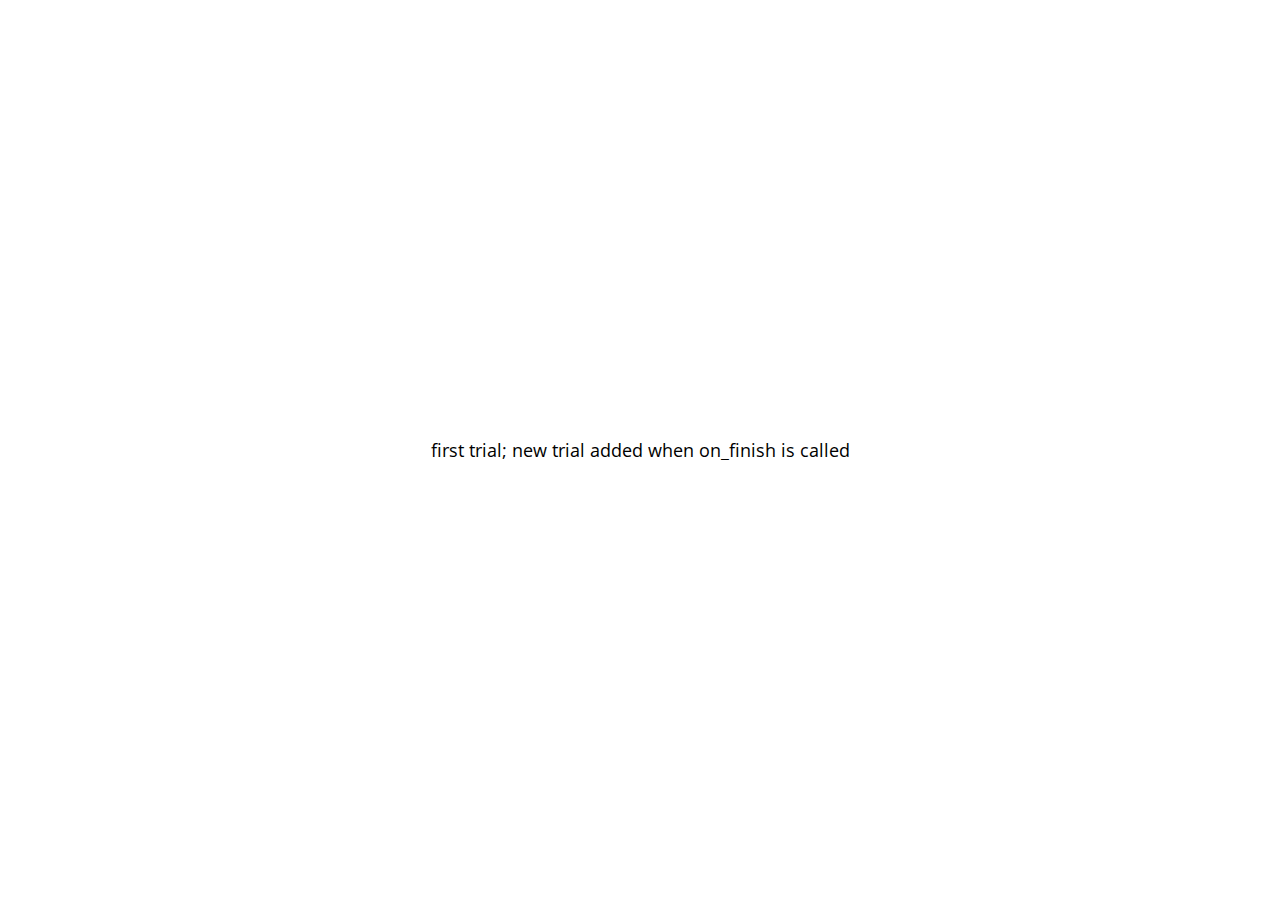
<file: examples/add-to-end-of-timeline.html>
<!DOCTYPE html>
<html>
  <head>
    <script src="../jspsych.js"></script>
    <script src="../plugins/jspsych-html-keyboard-response.js"></script>
    <script src="../plugins/jspsych-image-keyboard-response.js"></script>
    <link rel="stylesheet" href="../css/jspsych.css">
  </head>
  <body></body>
  <script>

  var first = {
    type: 'html-keyboard-response',
    stimulus: 'first trial; new trial added when on_finish is called',
    on_finish: function(){
      jsPsych.pauseExperiment();
      jsPsych.addNodeToEndOfTimeline({
        timeline: [{
          type: 'image-keyboard-response',
          stimulus: 'img/happy_face_4.jpg'
        }]
      }, jsPsych.resumeExperiment)
    }
  }

  jsPsych.init({
    timeline: [first],
    on_finish: function(){jsPsych.data.displayData(); }
  });

  </script>
</html>
</file>
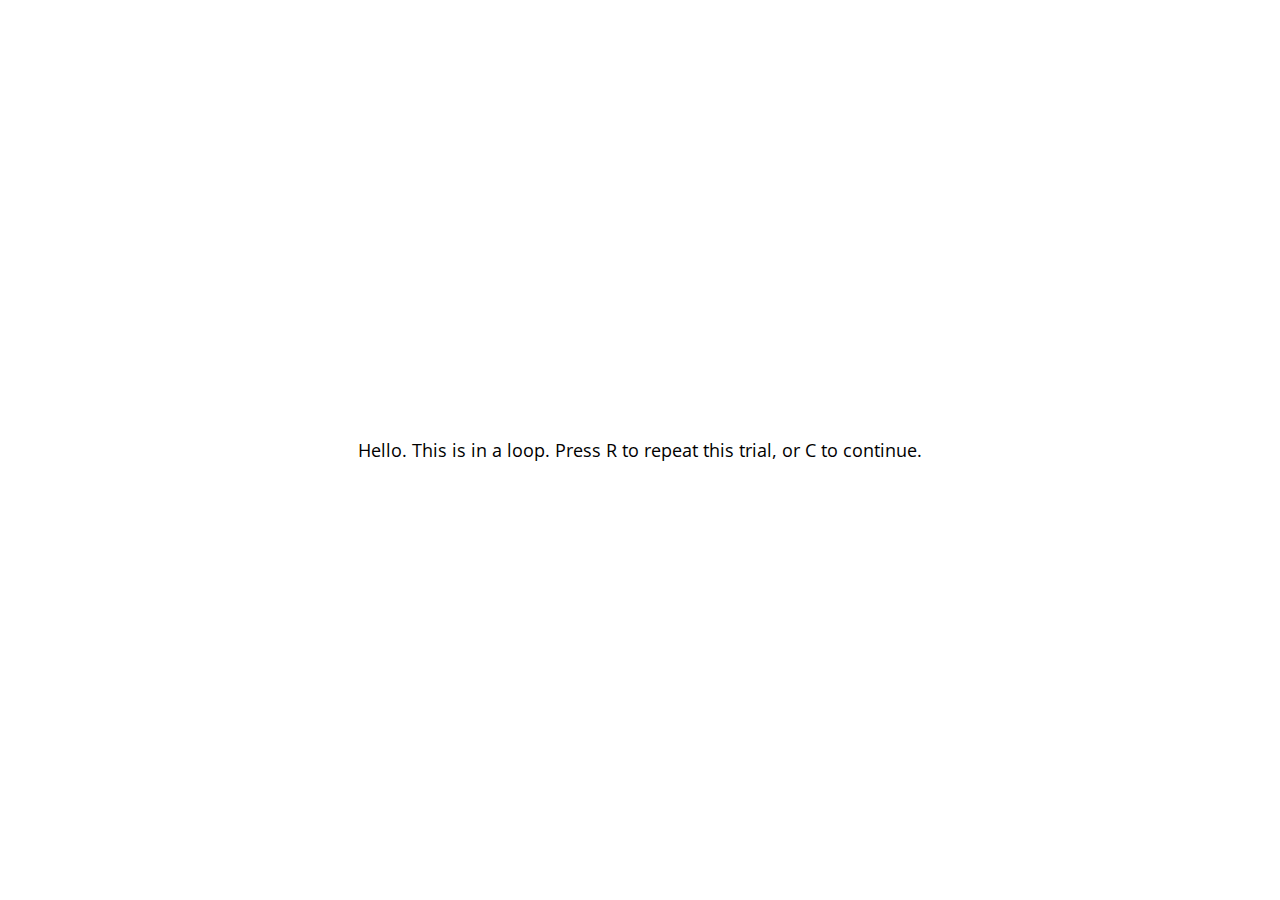
<file: examples/conditional-and-loop-functions.html>
<!DOCTYPE html>
<html>
  <head>
    <script src="../jspsych.js"></script>
    <script src="../plugins/jspsych-html-keyboard-response.js"></script>
    <link rel="stylesheet" href="../css/jspsych.css">
  </head>
  <body></body>
  <script>

  var trial = {
    type: 'html-keyboard-response',
    stimulus: 'Hello. This is in a loop. Press R to repeat this trial, or C to continue.',
    choices: ['r','c']
  }

  var loop_node = {
    timeline: [trial],
    loop_function: function(data){
      if(jsPsych.pluginAPI.convertKeyCharacterToKeyCode('r') == data.values()[0].key_press){
        return true;
      } else {
        return false;
      }
    }
  }

  var pre_if_trial = {
    type: 'html-keyboard-response',
    stimulus: 'The next trial is in a conditional statement. Press S to skip it, or V to view it.',
    choices: ['s','v']
  }

  var if_trial = {
    type: 'html-keyboard-response',
    stimulus: 'You chose to view the trial. Press any key to continue.'
  }

  var if_node = {
    timeline: [if_trial],
    conditional_function: function(){
      var data = jsPsych.data.get().last(1).values()[0];
      if(data.key_press == jsPsych.pluginAPI.convertKeyCharacterToKeyCode('s')){
        return false;
      } else {
        return true;
      }
    }
  }

  var after_if_trial = {
    type: 'html-keyboard-response',
    stimulus: 'This is the trial after the conditional.'
  }

  jsPsych.init({
    timeline: [loop_node, pre_if_trial, if_node, after_if_trial],
    on_finish: function(){ jsPsych.data.displayData(); },
    default_iti: 200
  });

  </script>
</html>
</file>
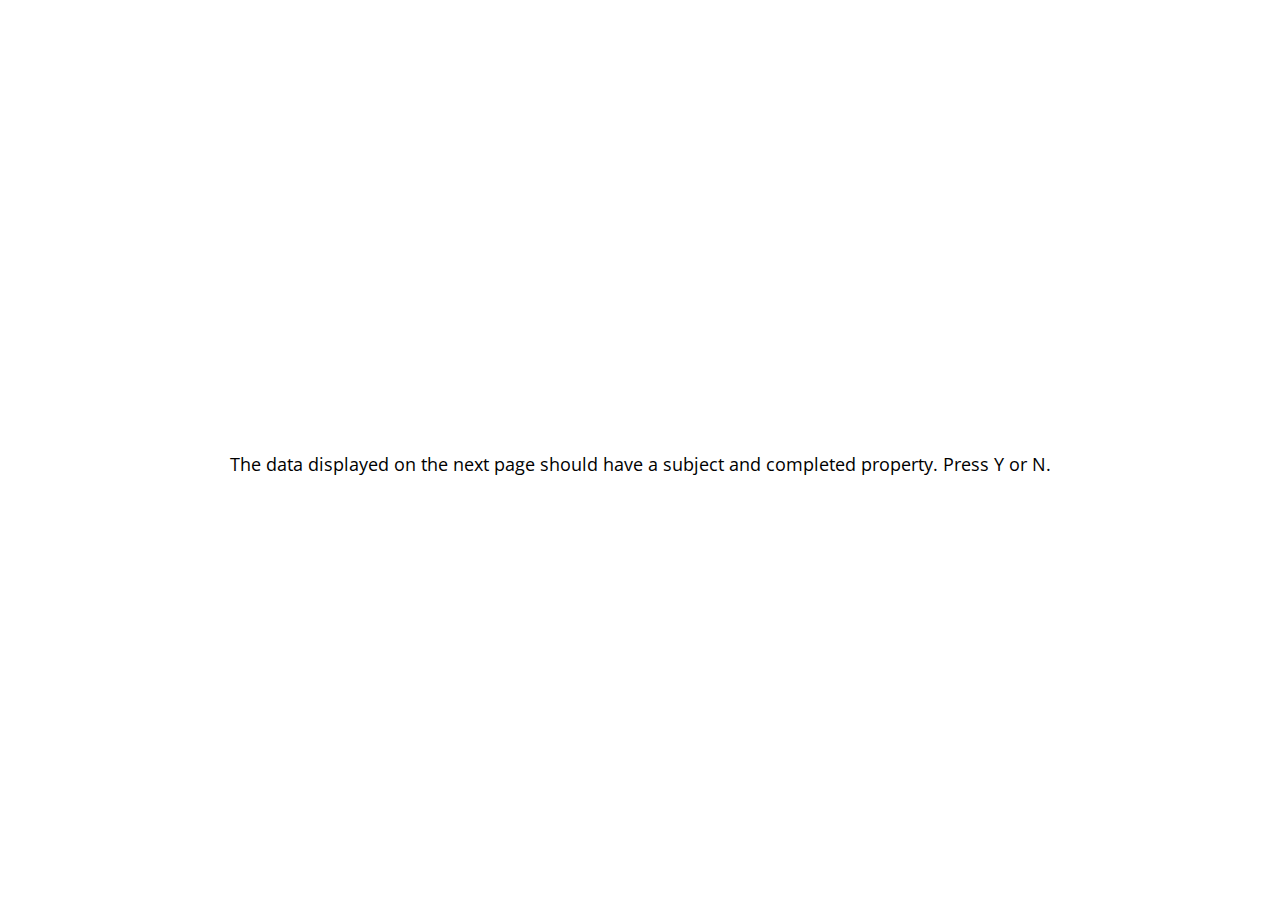
<file: examples/data-add-properties.html>
<!DOCTYPE html>
<html>

<head>
  <script src="../jspsych.js"></script>
  <script src="../plugins/jspsych-image-keyboard-response.js"></script>
  <link rel="stylesheet" href="../css/jspsych.css">
  <style>
    img {
      width: 300px;
    }
  </style>
</head>
<body></body>
<script>
  var block_1 = {
    type: 'image-keyboard-response',
    stimulus: 'img/happy_face_1.jpg',
    choices: [89, 78], // Y or N
    prompt: '<p>The data displayed on the next page should have a subject and completed property. Press Y or N.</p>'
  }

  jsPsych.data.addProperties({
    subject: 1
  });


  jsPsych.init({
    timeline: [block_1],
    on_finish: function() {
      jsPsych.data.addProperties({
        completed: true
      });
      // data should have a subject and completed field for each trial.
      jsPsych.data.displayData();
    }
  });
</script>

</html>
</file>
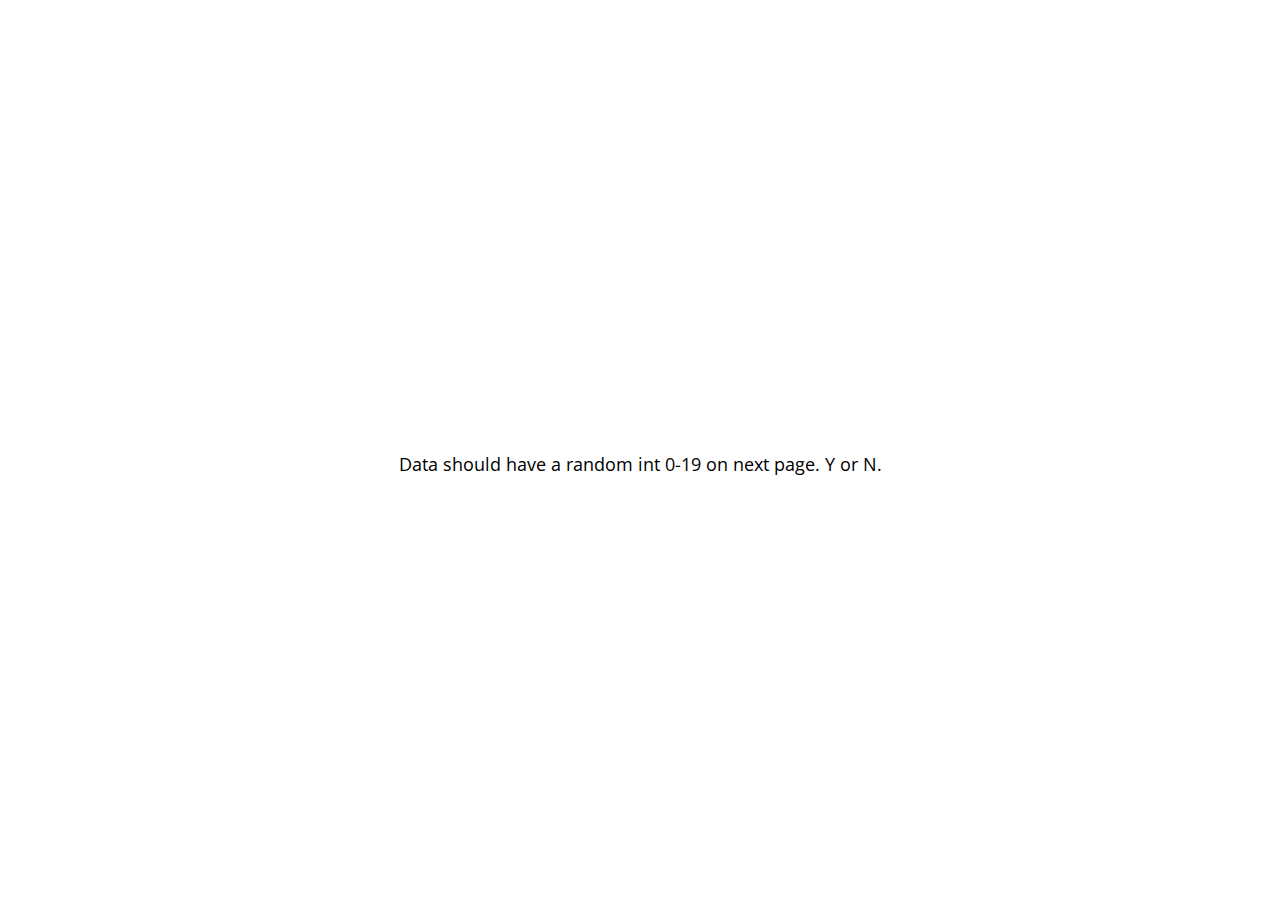
<file: examples/data-as-function.html>
<!DOCTYPE html>
<html>

<head>
  <script src="../jspsych.js"></script>
  <script src="../plugins/jspsych-image-keyboard-response.js"></script>
  <link rel="stylesheet" href="../css/jspsych.css">
  <style>
    img {
      width: 300px;
    }
  </style>
</head>
<body></body>
<script>
  var block_1 = {
    type: 'image-keyboard-response',
    stimulus: 'img/happy_face_1.jpg',
    choices: [89, 78], // Y or N
    prompt: '<p>Data should have a random int 0-19 on next page. Y or N.</p>',
    data: function() {
      return {
        random_number: Math.floor(Math.random() * 20)
      }
    }
  }

  jsPsych.init({
    timeline: [block_1],
    on_finish: function() {
      jsPsych.data.displayData();
    }
  });
</script>

</html>
</file>
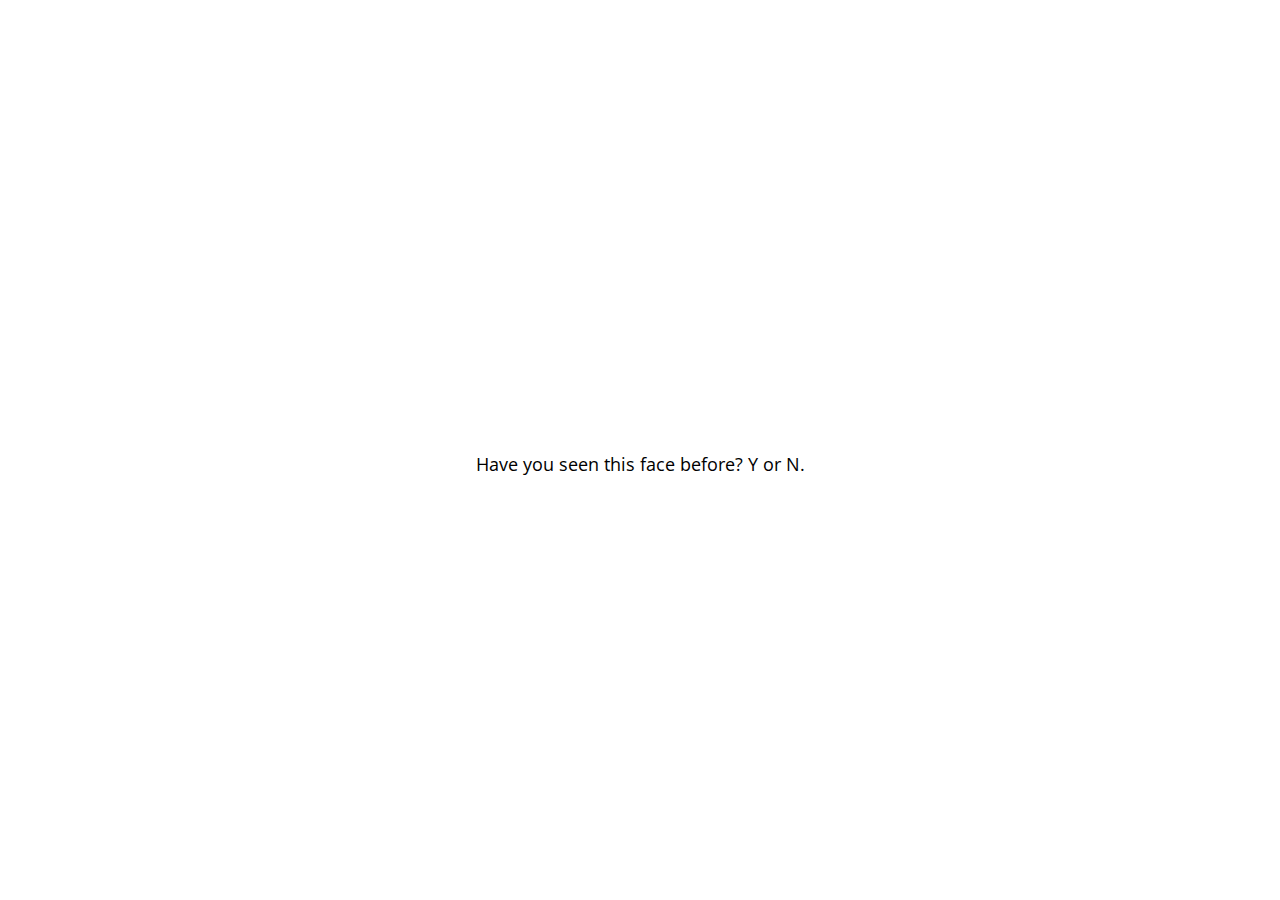
<file: examples/data-from-timeline.html>
<!DOCTYPE html>
<html>
<head>
  <script src="../jspsych.js"></script>
  <script src="../plugins/jspsych-image-keyboard-response.js"></script>
  <link rel="stylesheet" href="../css/jspsych.css">
</head>
<body></body>
<script>
  var trial_1 = {
    stimulus: 'img/happy_face_4.jpg',
  }

  var trial_2 = {
    stimulus: 'img/sad_face_4.jpg',
  }

  var trial_3 = {
    stimulus: 'img/sad_face_3.jpg',
  }

  var node = {
    type: 'image-keyboard-response',
    timeline: [trial_1, trial_2, trial_3],
    choices: [89, 78], // Y or N
    prompt: '<p>Have you seen this face before? Y or N.</p>',
    stimulus_width: 300,
    data: {
      node_data: true
    },
    on_finish: function(){
      console.log(jsPsych.data.getLastTimelineData().json());
    }
  }

  jsPsych.init({
    timeline: [node],
    on_finish: function() {
      jsPsych.data.displayData();
    },
    default_iti: 250
  });
</script>

</html>
</file>
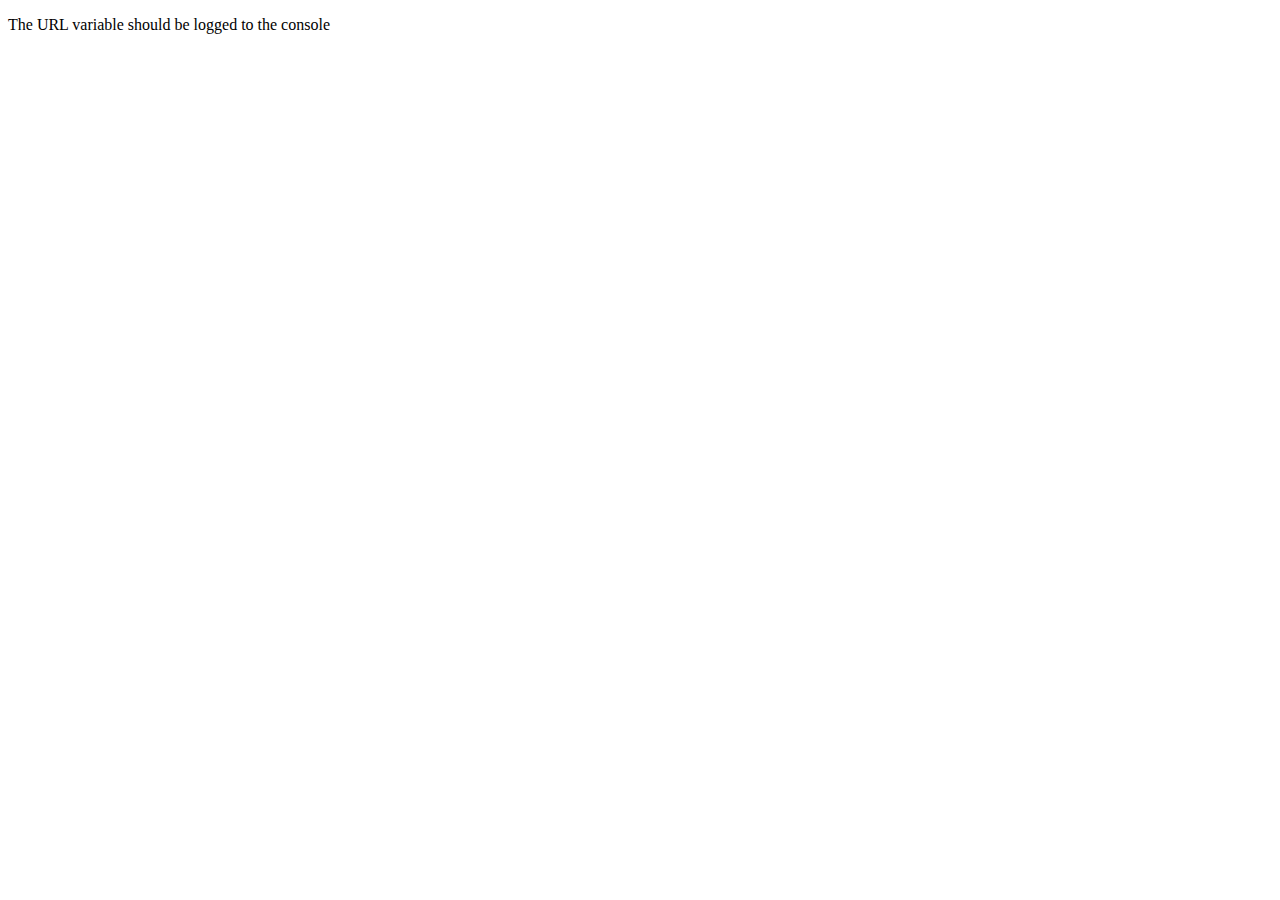
<file: examples/data-from-url.html>
<!DOCTYPE html>
<html>
  <head>
    <script src="../jspsych.js"></script>
    <link rel="stylesheet" href="../css/jspsych.css">
  </head>
  <body>
    <p>The URL variable should be logged to the console</p>
  </body>
  <script>

  if(typeof jsPsych.data.getURLVariable('v1') == 'undefined'){
    window.location = window.location + '?v1=abc&v2=def';
  }

  console.log(JSON.stringify(jsPsych.data.urlVariables()));

  console.log(jsPsych.data.getURLVariable('v1'));

  </script>
</html>
</file>
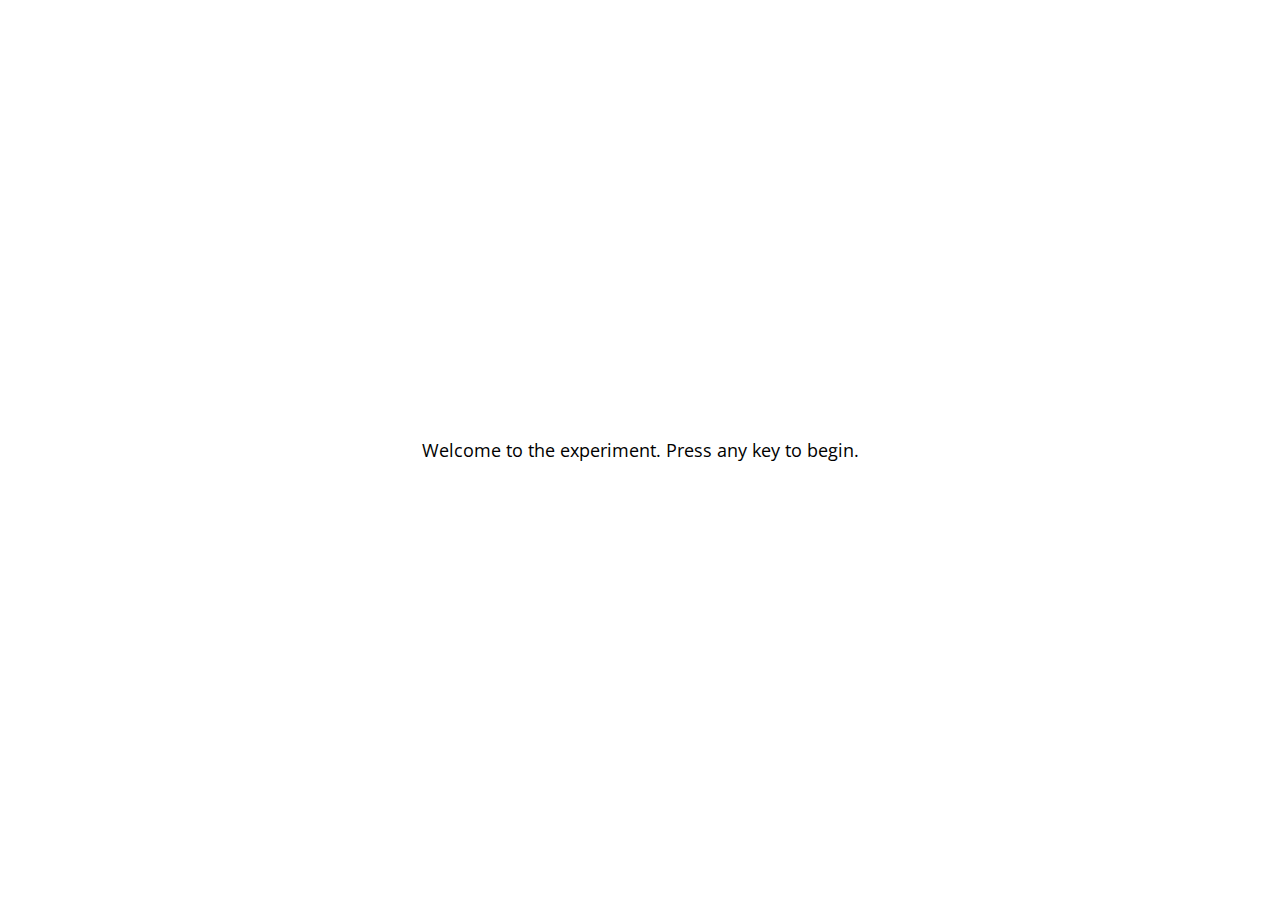
<file: examples/demo-flanker.html>
<!DOCTYPE html>
<html>
    <head>
        <title>Flanker Task</title>
        <script src="../jspsych.js"></script>
        <script src="../plugins/jspsych-html-keyboard-response.js"></script>
        <script src="../plugins/jspsych-image-keyboard-response.js"></script>
        <link rel="stylesheet" href="../css/jspsych.css">
    </head>
    <body>
    </body>
    <script>
        /* experiment parameters */
        var reps_per_trial_type = 4;

        /*set up welcome block*/
        var welcome = {
          type: "html-keyboard-response",
          stimulus: "Welcome to the experiment. Press any key to begin."
        };

        /*set up instructions block*/
        var instructions = {
          type: "html-keyboard-response",
          stimulus: "<p>In this task, you will see five arrows on the screen, like the example below.</p>"+
            "<img src='img/inc1.png'></img>"+
            "<p>Press the left arrow key if the middle arrow is pointing left. (<)</p>"+
            "<p>Press the right arrow key if the middle arrow is pointing right. (>)</p>"+
            "<p>Press any key to begin.</p>",
          post_trial_gap: 1000
        };

        /*defining stimuli*/
        var test_stimuli = [
          {
            stimulus: "img/con1.png",
            data: { stim_type: 'congruent', direction: 'left'}
          },
          {
            stimulus: "img/con2.png",
            data: { stim_type: 'congruent', direction: 'right'}
          },
          {
            stimulus: "img/inc1.png",
            data: { stim_type: 'incongruent', direction: 'right'}
          },
          {
            stimulus: "img/inc2.png",
            data: { stim_type: 'incongruent', direction: 'left'}
          }
        ];

        /* defining test timeline */
        var test = {
          timeline: [{
            type: 'image-keyboard-response',
            choices: [37, 39],
            trial_duration: 1500,
            stimulus: jsPsych.timelineVariable('stimulus'),
            data: jsPsych.timelineVariable('data'),
            on_finish: function(data){
              var correct = false;
              if(data.direction == 'left' &&  data.key_press == 37 && data.rt > -1){
                correct = true;
              } else if(data.direction == 'right' && data.key_press == 39 && data.rt > -1){
                correct = true;
              }
              data.correct = correct;
            },
            post_trial_gap: function() {
                return Math.floor(Math.random() * 1500) + 500;
            }
          }],
          timeline_variables: test_stimuli,
          sample: {type: 'fixed-repetitions', size: reps_per_trial_type}
        };

        /*defining debriefing block*/
        var debrief = {
          type: "html-keyboard-response",
          stimulus: function() {
            var total_trials = jsPsych.data.get().filter({trial_type: 'image-keyboard-response'}).count();
            var accuracy = Math.round(jsPsych.data.get().filter({correct: true}).count() / total_trials * 100);
            var congruent_rt = Math.round(jsPsych.data.get().filter({correct: true, stim_type: 'congruent'}).select('rt').mean());
            var incongruent_rt = Math.round(jsPsych.data.get().filter({correct: true, stim_type: 'incongruent'}).select('rt').mean());
            return "<p>You responded correctly on <strong>"+accuracy+"%</strong> of the trials.</p> " +
            "<p>Your average response time for congruent trials was <strong>" + congruent_rt + "ms</strong>.</p>"+
            "<p>Your average response time for incongruent trials was <strong>" + incongruent_rt + "ms</strong>.</p>"+
            "<p>Press any key to complete the experiment. Thank you!</p>";
          }
        };

        /*set up experiment structure*/
        var timeline = [];
        timeline.push(welcome);
        timeline.push(instructions);
        timeline.push(test);
        timeline.push(debrief);

        /*start experiment*/
        jsPsych.init({
            timeline: timeline,
            on_finish: function() {
                jsPsych.data.displayData();
            }
        });
    </script>
</html>
</file>
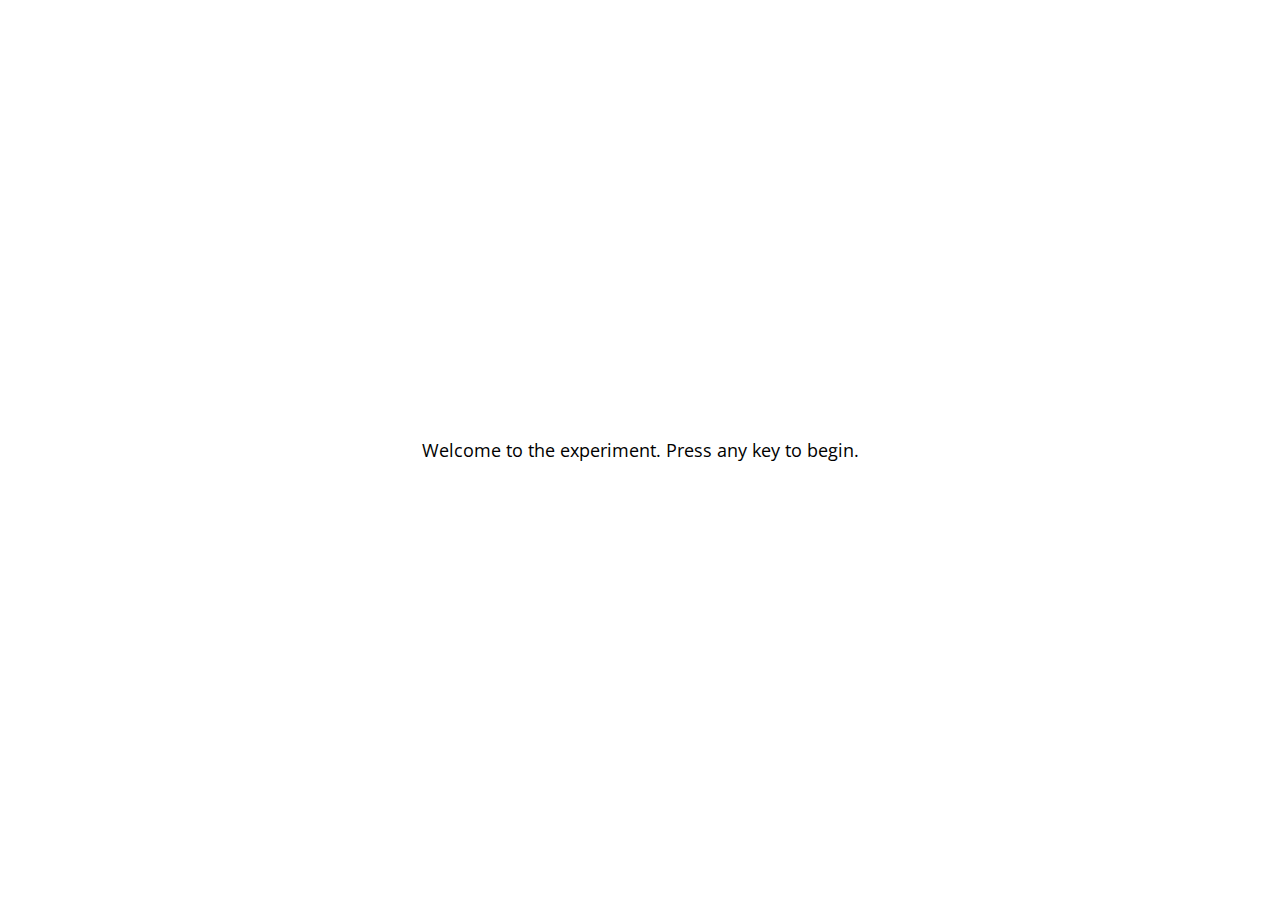
<file: examples/demo-simple-rt-task.html>
<!DOCTYPE html>
<html>
  <head>
    <title>My experiment</title>
    <script src="../jspsych.js"></script>
    <script src="../plugins/jspsych-html-keyboard-response.js"></script>
    <script src="../plugins/jspsych-image-keyboard-response.js"></script>
    <link rel="stylesheet" href="../css/jspsych.css">
  </head>
  <body></body>
  <script>

    /* create timeline */
    var timeline = [];

    /* define welcome message trial */
    var welcome_block = {
      type: "html-keyboard-response",
      stimulus: "Welcome to the experiment. Press any key to begin."
    };
    timeline.push(welcome_block);

    /* define instructions trial */
    var instructions = {
      type: "html-keyboard-response",
      stimulus: "<p>In this experiment, a circle will appear in the center " +
          "of the screen.</p><p>If the circle is <strong>blue</strong>, " +
          "press the letter F on the keyboard as fast as you can.</p>" +
          "<p>If the circle is <strong>orange</strong>, press the letter J " +
          "as fast as you can.</p>" +
          "<div style='width: 700px;'>"+
          "<div style='float: left;'><img src='img/blue.png'></img>" +
          "<p class='small'><strong>Press the F key</strong></p></div>" +
          "<div class='float: right;'><img src='img/orange.png'></img>" +
          "<p class='small'><strong>Press the J key</strong></p></div>" +
          "</div>"+
          "<p>Press any key to begin.</p>",
      post_trial_gap: 2000
    };
    timeline.push(instructions);

    /* test trials */

    var test_stimuli = [
      { stimulus: "img/blue.png", data: { test_part: 'test', correct_response: 'f' } },
      { stimulus: "img/orange.png", data: { test_part: 'test', correct_response: 'j' } }
    ];

    var fixation = {
      type: 'html-keyboard-response',
      stimulus: '<div style="font-size:60px;">+</div>',
      choices: jsPsych.NO_KEYS,
      trial_duration: function(){
        return jsPsych.randomization.sampleWithoutReplacement([250, 500, 750, 1000, 1250, 1500, 1750, 2000], 1)[0];
      },
      data: {test_part: 'fixation'}
    }

    var test = {
      type: "image-keyboard-response",
      stimulus: jsPsych.timelineVariable('stimulus'),
      choices: ['f', 'j'],
      data: jsPsych.timelineVariable('data'),
      on_finish: function(data){
        data.correct = data.key_press == jsPsych.pluginAPI.convertKeyCharacterToKeyCode(data.correct_response);
      },
    }

    var test_procedure = {
      timeline: [fixation, test],
      timeline_variables: test_stimuli,
      repetitions: 5,
      randomize_order: true
    }
    timeline.push(test_procedure);

    /* define debrief */

    var debrief_block = {
      type: "html-keyboard-response",
      stimulus: function() {

        var trials = jsPsych.data.get().filter({test_part: 'test'});
        var correct_trials = trials.filter({correct: true});
        var accuracy = Math.round(correct_trials.count() / trials.count() * 100);
        var rt = Math.round(correct_trials.select('rt').mean());

        return "<p>You responded correctly on "+accuracy+"% of the trials.</p>"+
        "<p>Your average response time was "+rt+"ms.</p>"+
        "<p>Press any key to complete the experiment. Thank you!</p>";

      }
    };
    timeline.push(debrief_block);

    /* start the experiment */
    jsPsych.init({
      timeline: timeline,
      on_finish: function() {
        jsPsych.data.displayData();
      }
    });
  </script>
</html>
</file>
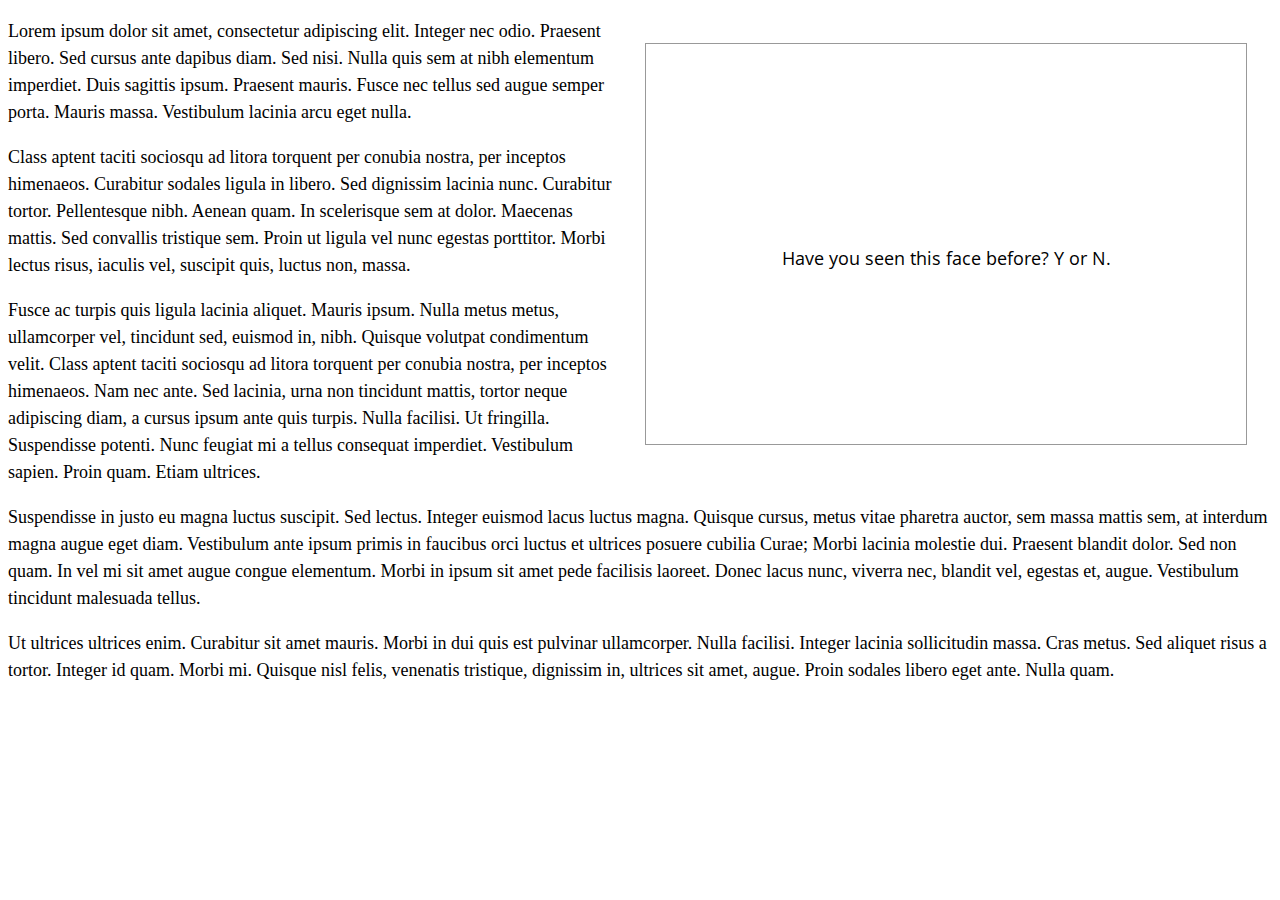
<file: examples/display-element-to-embed-experiment.html>
<!DOCTYPE html>
<html>

<head>

  <script src="../jspsych.js"></script>
  <script src="../plugins/jspsych-image-keyboard-response.js"></script>
  <script src="../plugins/jspsych-html-keyboard-response.js"></script>
  <link rel="stylesheet" href="../css/jspsych.css">
  <style>
    p { line-height: 1.5em; font-size: 18px; }
    #jspsych-experiment { width: 600px; height: 400px; float: right; overflow: hidden; margin: 25px; border: 1px solid #999;}
  </style>
</head>

<body>
  <div id="jspsych-experiment"></div>
  <p>Lorem ipsum dolor sit amet, consectetur adipiscing elit. Integer nec odio. Praesent libero. Sed cursus ante dapibus diam. Sed nisi. Nulla quis sem at nibh elementum imperdiet. Duis sagittis ipsum. Praesent mauris. Fusce nec tellus sed augue semper porta. Mauris massa. Vestibulum lacinia arcu eget nulla. </p>

<p>Class aptent taciti sociosqu ad litora torquent per conubia nostra, per inceptos himenaeos. Curabitur sodales ligula in libero. Sed dignissim lacinia nunc. Curabitur tortor. Pellentesque nibh. Aenean quam. In scelerisque sem at dolor. Maecenas mattis. Sed convallis tristique sem. Proin ut ligula vel nunc egestas porttitor. Morbi lectus risus, iaculis vel, suscipit quis, luctus non, massa. </p>

<p>Fusce ac turpis quis ligula lacinia aliquet. Mauris ipsum. Nulla metus metus, ullamcorper vel, tincidunt sed, euismod in, nibh. Quisque volutpat condimentum velit. Class aptent taciti sociosqu ad litora torquent per conubia nostra, per inceptos himenaeos. Nam nec ante. Sed lacinia, urna non tincidunt mattis, tortor neque adipiscing diam, a cursus ipsum ante quis turpis. Nulla facilisi. Ut fringilla. Suspendisse potenti. Nunc feugiat mi a tellus consequat imperdiet. Vestibulum sapien. Proin quam. Etiam ultrices. </p>

<p>Suspendisse in justo eu magna luctus suscipit. Sed lectus. Integer euismod lacus luctus magna. Quisque cursus, metus vitae pharetra auctor, sem massa mattis sem, at interdum magna augue eget diam. Vestibulum ante ipsum primis in faucibus orci luctus et ultrices posuere cubilia Curae; Morbi lacinia molestie dui. Praesent blandit dolor. Sed non quam. In vel mi sit amet augue congue elementum. Morbi in ipsum sit amet pede facilisis laoreet. Donec lacus nunc, viverra nec, blandit vel, egestas et, augue. Vestibulum tincidunt malesuada tellus. </p>

<p>Ut ultrices ultrices enim. Curabitur sit amet mauris. Morbi in dui quis est pulvinar ullamcorper. Nulla facilisi. Integer lacinia sollicitudin massa. Cras metus. Sed aliquet risus a tortor. Integer id quam. Morbi mi. Quisque nisl felis, venenatis tristique, dignissim in, ultrices sit amet, augue. Proin sodales libero eget ante. Nulla quam. </p>
</body>


<script>
  var trial_1 = {
    type: 'image-keyboard-response',
    stimulus: 'img/happy_face_1.jpg',
    choices: [89, 78], // Y or N
    prompt: '<p>Have you seen this face before? Y or N.</p>',
    stimulus_width: 300
  }

  var trial_2 = {
    type: 'image-keyboard-response',
    stimulus: 'img/happy_face_2.jpg',
    choices: [89, 78], // Y or N
    trial_duration: 5000,
    prompt: '<p>Have you seen this face before? Y or N. (5s time limit).</p>',
    stimulus_width: 300
  }

  var trial_3 = {
    type: 'html-keyboard-response',
    choices: jsPsych.NO_KEYS, // Y or N
    trial_duration: 5000,
    prompt: '<p>No response allowed. 5s wait.</p>',
    stimulus: '<p>:)</p>',
    is_html: true
  }

  var node = {
    type: 'html-keyboard-response',
    timeline: [trial_1, trial_2, trial_3],
  }


  jsPsych.init({
    timeline: [node],
    display_element: 'jspsych-experiment',
    on_finish: function() {
      jsPsych.data.displayData();
    },
    default_iti: 250
  });
</script>

</html>
</file>
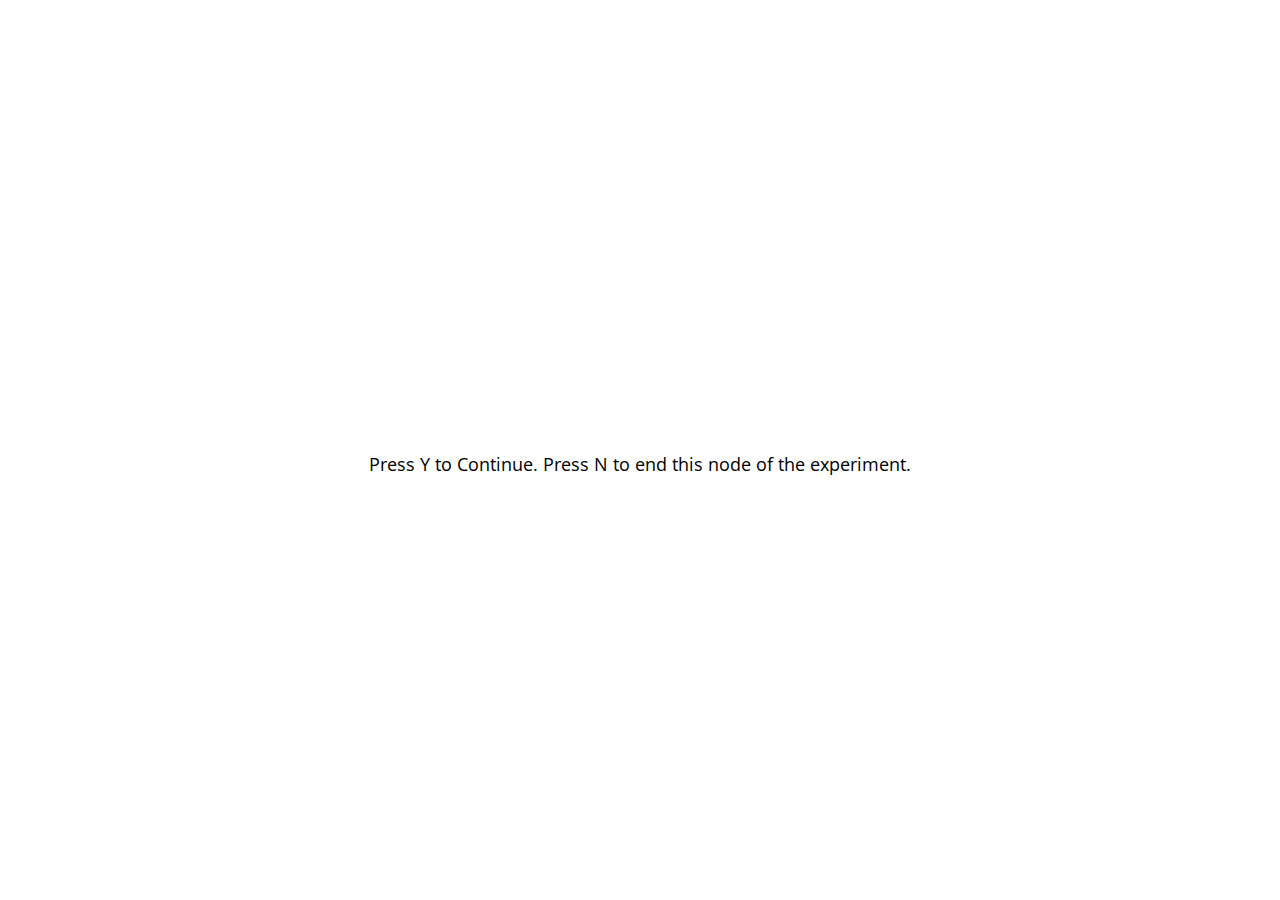
<file: examples/end-active-node.html>
<!DOCTYPE html>
<html>

<head>

  <script src="../jspsych.js"></script>
  <script src="../plugins/jspsych-html-keyboard-response.js"></script>
  <script src="../plugins/jspsych-image-keyboard-response.js"></script>
  <link rel="stylesheet" href="../css/jspsych.css">
  <style>
    img {
      width: 300px;
    }
  </style>
</head>
<body></body>
<script>
  var images = ["img/1.gif", "img/2.gif", "img/3.gif", "img/4.gif", "img/5.gif", "img/6.gif", "img/7.gif", "img/8.gif", "img/9.gif", "img/10.gif"];

  var trials = [];
  for (var i = 0; i < images.length; i++) {
    trials.push({
      stimulus: images[i]
    });
  }

  var block = {
    type: 'image-keyboard-response',
    choices: [89, 78], // Y or N
    prompt: '<p>Press Y to Continue. Press N to end this node of the experiment.</p>',
    on_finish: function(data) {
      if (data.key_press == 78) {
        jsPsych.endCurrentTimeline();
      }
    },
    timeline: trials
  }

  var after_block = {
    type: 'html-keyboard-response',
    stimulus: '<p>The next node</p>',
  }

  jsPsych.init({
    timeline: [block, after_block],
    on_finish: function() {
      jsPsych.data.displayData();
    }
  });
</script>

</html>
</file>
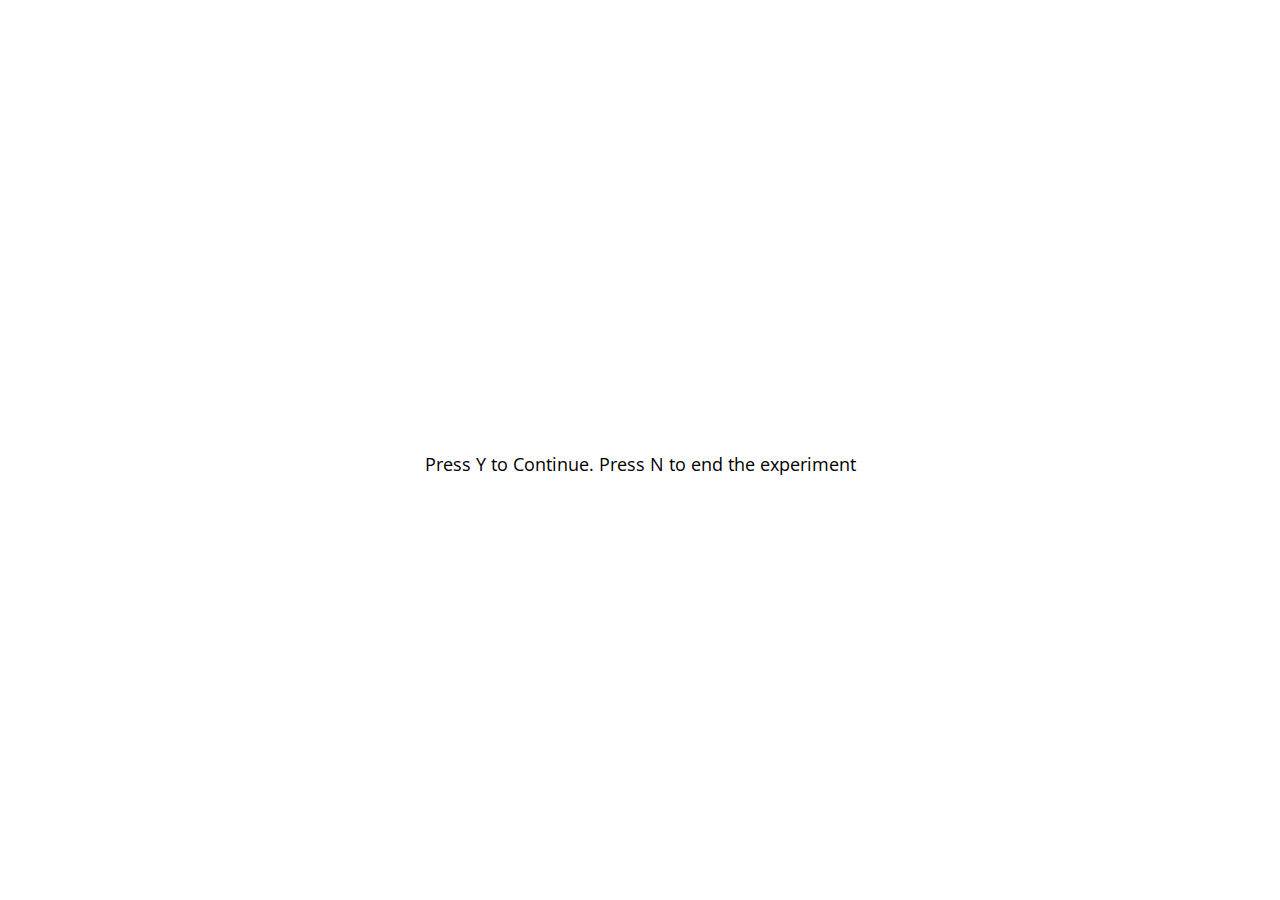
<file: examples/end-experiment.html>
<!DOCTYPE html>
<html>

<head>
  <script src="../jspsych.js"></script>
  <script src="../plugins/jspsych-image-keyboard-response.js"></script>
  <link rel="stylesheet" href="../css/jspsych.css">
  <style>
    img {
      width: 300px;
    }
  </style>
</head>
<body></body>
<script>
  var images = ["img/1.gif", "img/2.gif", "img/3.gif", "img/4.gif", "img/5.gif", "img/6.gif", "img/7.gif", "img/8.gif", "img/9.gif", "img/10.gif"];

  var trials = [];
  for (var i = 0; i < images.length; i++) {
    trials.push({
      stimulus: images[i]
    });
  }

  var block = {
    type: 'image-keyboard-response',
    choices: [89, 78], // Y or N
    prompt: '<p>Press Y to Continue. Press N to end the experiment</p>',
    on_finish: function(data) {
      if (data.key_press == 78) {
        jsPsych.endExperiment('The experiment was ended. This is the end message.');
      }
    },
    timeline: trials
  }


  jsPsych.init({
    timeline: [block]
  });
</script>

</html>
</file>
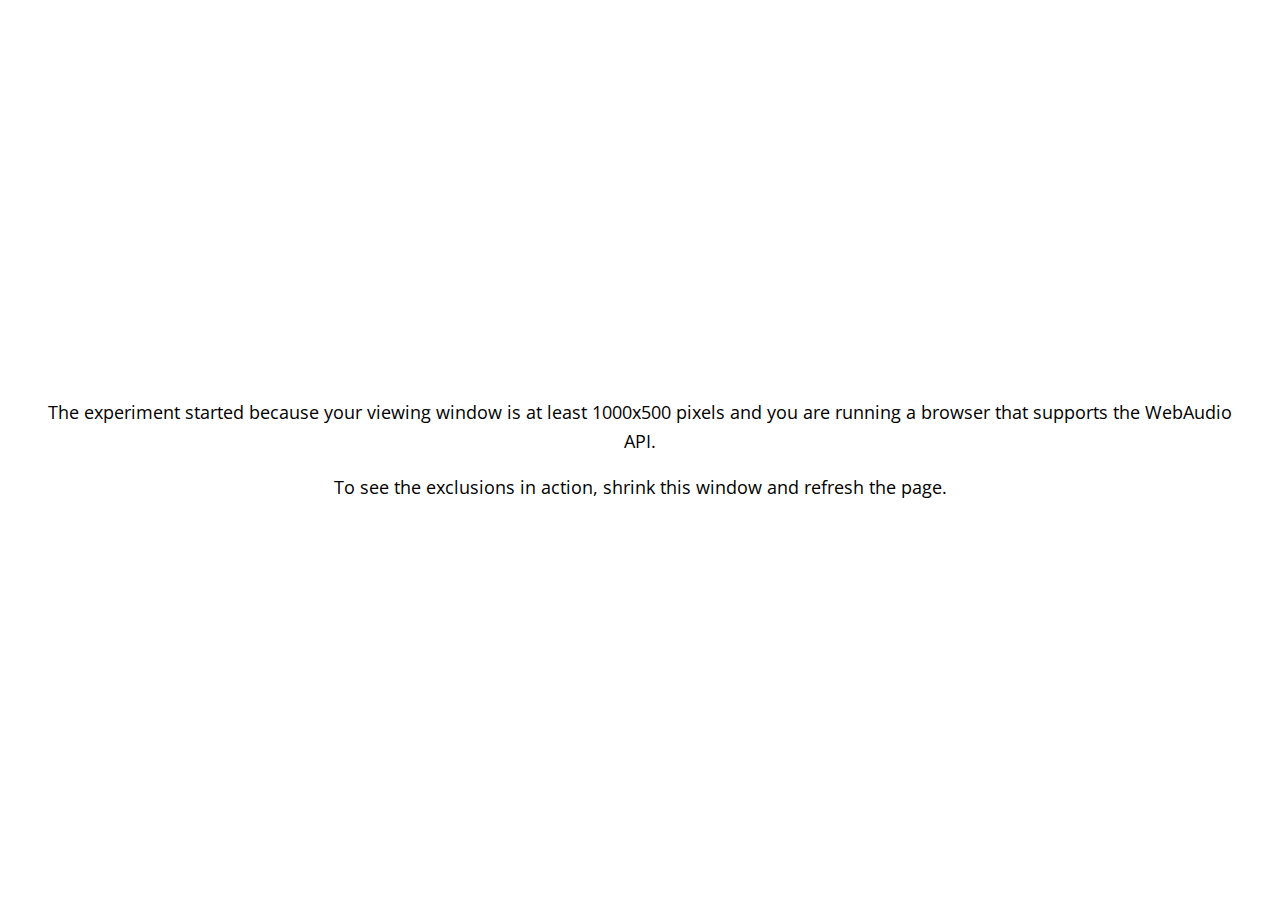
<file: examples/exclusions.html>
<!DOCTYPE html>
<html>

<head>
  <script src="../jspsych.js"></script>
  <script src="../plugins/jspsych-html-keyboard-response.js"></script>
  <link rel="stylesheet" href="../css/jspsych.css">
</head>

<body>
</body>
<script>
  var trial_1 = {
    type: 'html-keyboard-response',
    stimulus: '<p>The experiment started because your viewing window is at least 1000x500 pixels and you are running a browser that supports the WebAudio API.</p><p>To see the exclusions in action, shrink this window and refresh the page.</p>',
  }

  jsPsych.init({
    timeline: [trial_1],
    on_finish: function() {
      jsPsych.data.displayData();
    },
    exclusions: {
      min_width: 1000,
      min_height: 500,
      audio: true
    },
    default_iti: 250
  });
</script>

</html>
</file>
<file: css/my_exp.css>
img {
        height: 250px;
        width: 200px;
    }

    p {
        padding: 10px
    }

    img.keyboard {
        height: 215px;
        width: 517px;
    }

    img.fullscreen {
        height: 150px;
        width: 526px;
    }

    :root {
        --top_middle: 0px;
        --left_middle: 0px;

        --top_a: 0px;
        --left_a: 0px;
        --top_b: 0px;
        --left_b: 0px;
        --top_c: 0px;
        --left_c: 0px;


        --top_d: 0px;
        --right_d: 0px;
        --top_e: 0px;
        --right_e: 0px;
        --top_f: 0px;
        --right_f: 0px;

        --bottom_g: 0px;
        --right_g: 0px;
        --bottom_h: 0px;
        --right_h: 0px;
        --bottom_i: 0px;
        --right_i: 0px;


        --bottom_j: 0px;
        --left_j: 0px;
        --bottom_k: 0px;
        --left_k: 0px;
        --bottom_l: 0px;
        --left_l: 0px;

       --upper1: 0px;
       --upper2: 0px;
       --upper3: 0px;

       --lower1: 0px;
       --lower2: 0px;
       --lower3: 0px;

        --left_card: 0px;
        --right_card: 0px;
        --top_card: 0px;

        --top_reward: 0px;
        --left_reward: 0px;
    }

    .fixation {
        /* plus fixation will be in the middle of the screen*/
        display: block;
        margin-left: auto;
        margin-right: auto;
        font-size: 15.8px;
    }

    .reward {

        display: block;
        margin-left: auto;
        margin-right: auto;
        height: 100px;
        width: 100px;
    }

    .group {
        height: 135px;
        width: 487px;
    }

    .example {
        height: 135px;
        width: 217px;
    }

    img.card_left {
        position: fixed;
        height: 180px;
        width: 130px;
        left: var(--left_card);
        top: var(--top_card);
    }

    img.card_right {
        position: fixed;
        height: 180px;
        width: 130px;
        right: var(--right_card);
        top: var(--top_card);
    }



    /* we have one image in every quadrant pixels locations are from Balaban et al., 2019 */

    /* first quadrant */
    img.a {
        position: fixed;
        height: 51.4px;
        width: 51.4px;
        top: var(--top_a);
        left: var(--left_a);
    }

    img.b {
        position: fixed;
        height: 51.4px;
        width: 51.4px;
        top: var(--top_b);
        left: var(--left_b);
    }

    img.c {
        position: fixed;
        height: 51.4px;
        width: 51.4px;
        top: var(--top_c);
        left: var(--left_c);
    }

    /* second quadrant */
    img.d {
        position: fixed;
        height: 51.4px;
        width: 51.4px;
        top: var(--top_d);
        right: var(--right_d);
    }

    img.e {
        position: fixed;
        height: 51.4px;
        width: 51.4px;
        top: var(--top_e);
        right: var(--right_e);
    }

    img.f {
        position: fixed;
        height: 51.4px;
        width: 51.4px;
        top: var(--top_f);
        right: var(--right_f);
    }

    /* third quadrant */
    img.g {
        position: fixed;
        height: 51.4px;
        width: 51.4px;
        bottom: var(--bottom_g);
        right: var(--right_g);
    }

    img.h {
        position: fixed;
        height: 51.4px;
        width: 51.4px;
        bottom: var(--bottom_h);
        right: var(--right_h);
    }

    img.i {
        position: fixed;
        height: 51.4px;
        width: 51.4px;
        bottom: var(--bottom_i);
        right: var(--right_i);
    }

    /* fourth quadrant */
    img.j {
        position: fixed;
        height: 51.4px;
        width: 51.4px;
        bottom: var(--bottom_j);
        left: var(--left_j);
    }

    img.k {
        position: fixed;
        height: 51.4px;
        width: 51.4px;
        bottom: var(--bottom_k);
        left: var(--left_k);
    }

    img.l {
        position: fixed;
        height: 51.4px;
        width: 51.4px;
        bottom: var(--bottom_l);
        left: var(--left_l);
    }
    /* locations for middle square in set size 1 */
    img.upper1 {
        position: fixed;
        height: 51.4px;
        width: 51.4px;
        left: var(--left_middle);
        top: var(--upper1);
    }
    
    img.upper2 {
        position: fixed;
        height: 51.4px;
        width: 51.4px;
        left: var(--left_middle);
        top: var(--upper2);
    }
    
    img.upper3 {
        position: fixed;
        height: 51.4px;
        width: 51.4px;
        left: var(--left_middle);
        top: var(--upper3);
    }
    
    img.lower1 {
        position: fixed;
        height: 51.4px;
        width: 51.4px;
        left: var(--left_middle);
        bottom: var(--lower1);
    }
    
    img.lower2 {
        position: fixed;
        height: 51.4px;
        width: 51.4px;
        left: var(--left_middle);
        bottom: var(--lower2);
    }
    
    img.lower3 {
        position: fixed;
        height: 51.4px;
        width: 51.4px;
        left: var(--left_middle);
        bottom: var(--lower3);
    }
</file>
<file: css/jspsych.css>
/*
 * CSS for jsPsych experiments.
 *
 * This stylesheet provides minimal styling to make jsPsych
 * experiments look polished without any additional styles.
 */

 @import url(https://fonts.googleapis.com/css?family=Open+Sans:400italic,700italic,400,700);

/* Container holding jsPsych content */

 .jspsych-display-element {
   display: flex;
   flex-direction: column;
   overflow-y: auto;
 }

 .jspsych-display-element:focus {
   outline: none;
 }

 .jspsych-content-wrapper {
   display: flex;
   margin: auto;
   flex: 1 1 100%;
   width: 100%;
 }

 .jspsych-content {
   max-width: 95%; /* this is mainly an IE 10-11 fix */
   text-align: center;
   margin: auto; /* this is for overflowing content */
 }

 .jspsych-top {
   align-items: flex-start;
 }

 .jspsych-middle {
   align-items: center;
 }

/* fonts and type */

.jspsych-display-element {
  font-family: 'Open Sans', 'Arial', sans-serif;
  font-size: 18px;
  line-height: 1.6em;
}

/* Form elements like input fields and buttons */

.jspsych-display-element input[type="text"] {
  font-family: 'Open Sans', 'Arial', sans-serif;
  font-size: 14px;
}

/* borrowing Bootstrap style for btn elements, but combining styles a bit */
.jspsych-btn {
  display: inline-block;
  padding: 6px 12px;
  margin: 0px;
  font-size: 14px;
  font-weight: 400;
  font-family: 'Open Sans', 'Arial', sans-serif;
  cursor: pointer;
  line-height: 1.4;
  text-align: center;
  white-space: nowrap;
  vertical-align: middle;
  background-image: none;
  border: 1px solid transparent;
  border-radius: 4px;
  color: #333;
  background-color: #fff;
  border-color: #ccc;
}

/* only apply the hover style on devices with a mouse/pointer that can hover - issue #977 */
@media (hover: hover) {
  .jspsych-btn:hover {
    background-color: #ddd;
    border-color: #aaa;
  }
}

.jspsych-btn:active {
  background-color: #ddd;
  border-color:#000000;
}

.jspsych-btn:disabled {
  background-color: #eee;
  color: #aaa;
  border-color: #ccc;
  cursor: not-allowed;
}

/* custom style for input[type="range] (slider) to improve alignment between positions and labels */

.jspsych-slider {
  appearance: none;
  -webkit-appearance: none; 
  -moz-appearance: none;
  width: 100%; 
  background: transparent; 
}
.jspsych-slider:focus {
  outline: none;
}
/* track */
.jspsych-slider::-webkit-slider-runnable-track {
  appearance: none;
  -webkit-appearance: none;
  width: 100%;
  height: 8px;
  cursor: pointer;
  background: #eee;
  box-shadow: 0px 0px 0px #000000, 0px 0px 0px #0d0d0d;
  border-radius: 2px;
  border: 1px solid #aaa;
}
.jspsych-slider::-moz-range-track {
  appearance: none;
  width: 100%;
  height: 8px;
  cursor: pointer;
  background: #eee;
  box-shadow: 0px 0px 0px #000000, 0px 0px 0px #0d0d0d;
  border-radius: 2px;
  border: 1px solid #aaa;
}
.jspsych-slider::-ms-track {
  appearance: none;
  width: 99%;
  height: 14px;
  cursor: pointer;
  background: #eee;
  box-shadow: 0px 0px 0px #000000, 0px 0px 0px #0d0d0d;
  border-radius: 2px;
  border: 1px solid #aaa;
}
/* thumb */
.jspsych-slider::-webkit-slider-thumb {
  border: 1px solid #666;
  height: 24px;
  width: 15px;
  border-radius: 5px;
  background: #ffffff;
  cursor: pointer;
  -webkit-appearance: none;
  margin-top: -9px;
}
.jspsych-slider::-moz-range-thumb {
  border: 1px solid #666;
  height: 24px;
  width: 15px;
  border-radius: 5px;
  background: #ffffff;
  cursor: pointer;
}
.jspsych-slider::-ms-thumb {
  border: 1px solid #666;
  height: 20px;
  width: 15px;
  border-radius: 5px;
  background: #ffffff;
  cursor: pointer;
  margin-top: -2px;
}

/* jsPsych progress bar */

#jspsych-progressbar-container {
  color: #555;
  border-bottom: 1px solid #dedede;
  background-color: #f9f9f9;
  margin-bottom: 1em;
  text-align: center;
  padding: 8px 0px;
  width: 100%;
  line-height: 1em;
}
#jspsych-progressbar-container span {
  font-size: 14px;
  padding-right: 14px;
}
#jspsych-progressbar-outer {
  background-color: #eee;
  width: 50%;
  margin: auto;
  height: 14px;
  display: inline-block;
  vertical-align: middle;
  box-shadow: inset 0 1px 2px rgba(0,0,0,0.1);
}
#jspsych-progressbar-inner {
  background-color: #aaa;
  width: 0%;
  height: 100%;
}

/* Control appearance of jsPsych.data.displayData() */
#jspsych-data-display {
  text-align: left;
}
</file>
